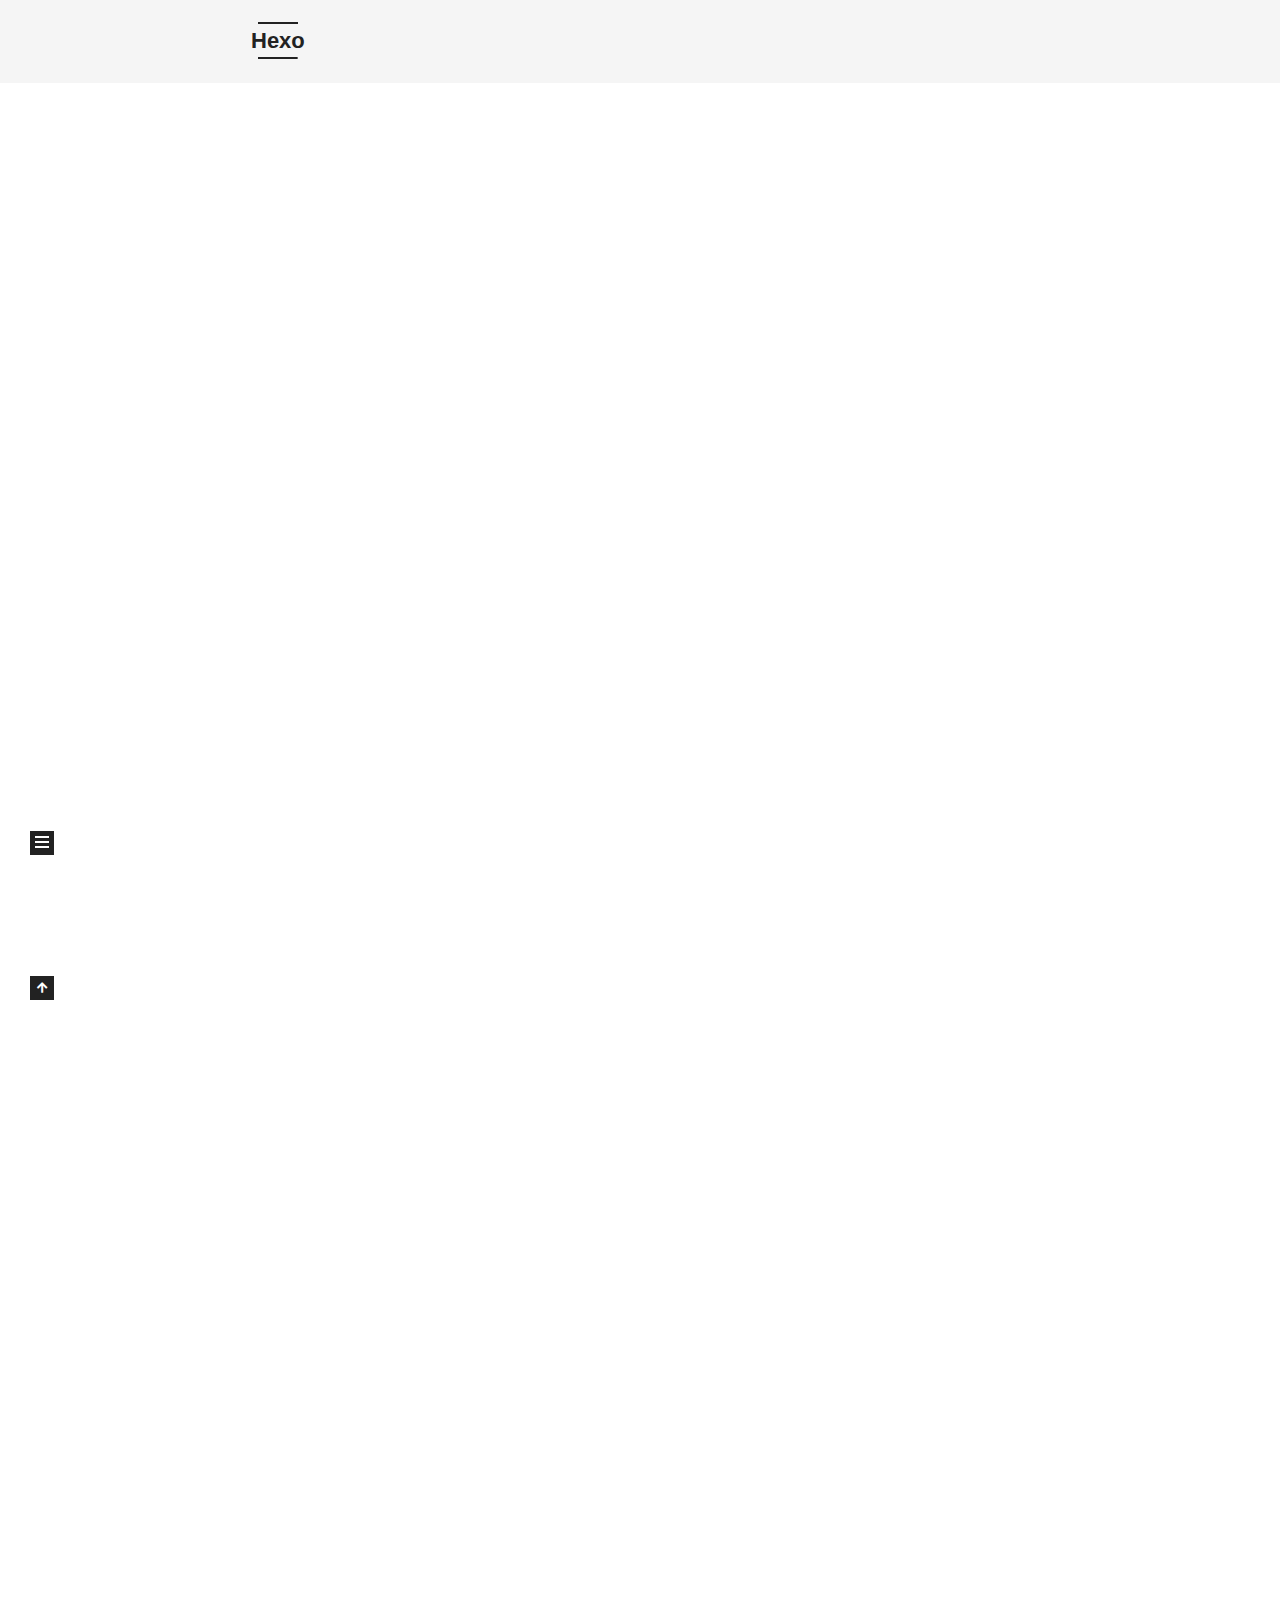
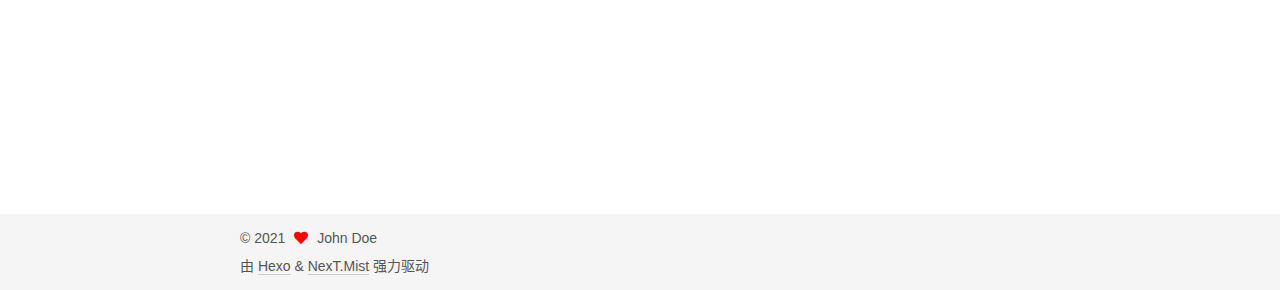
<file: index.html>
<!DOCTYPE html>
<html lang="zh-CN">
<head>
  <meta charset="UTF-8">
<meta name="viewport" content="width=device-width, initial-scale=1, maximum-scale=2">
<meta name="theme-color" content="#222">
<meta name="generator" content="Hexo 5.4.0">
  <link rel="apple-touch-icon" sizes="180x180" href="/images/apple-touch-icon-next.png">
  <link rel="icon" type="image/png" sizes="32x32" href="/images/favicon-32x32-next.png">
  <link rel="icon" type="image/png" sizes="16x16" href="/images/favicon-16x16-next.png">
  <link rel="mask-icon" href="/images/logo.svg" color="#222">

<link rel="stylesheet" href="/css/main.css">


<link rel="stylesheet" href="/lib/font-awesome/css/all.min.css">

<script id="hexo-configurations">
    var NexT = window.NexT || {};
    var CONFIG = {"hostname":"example.com","root":"/","scheme":"Mist","version":"7.8.0","exturl":false,"sidebar":{"position":"left","display":"post","padding":18,"offset":12,"onmobile":false},"copycode":{"enable":false,"show_result":false,"style":null},"back2top":{"enable":true,"sidebar":false,"scrollpercent":false},"bookmark":{"enable":false,"color":"#222","save":"auto"},"fancybox":false,"mediumzoom":false,"lazyload":false,"pangu":false,"comments":{"style":"tabs","active":null,"storage":true,"lazyload":false,"nav":null},"algolia":{"hits":{"per_page":10},"labels":{"input_placeholder":"Search for Posts","hits_empty":"We didn't find any results for the search: ${query}","hits_stats":"${hits} results found in ${time} ms"}},"localsearch":{"enable":false,"trigger":"auto","top_n_per_article":1,"unescape":false,"preload":false},"motion":{"enable":true,"async":false,"transition":{"post_block":"fadeIn","post_header":"slideDownIn","post_body":"slideDownIn","coll_header":"slideLeftIn","sidebar":"slideUpIn"}}};
  </script>

  <meta name="description" content="说明">
<meta property="og:type" content="website">
<meta property="og:title" content="Hexo">
<meta property="og:url" content="http://example.com/index.html">
<meta property="og:site_name" content="Hexo">
<meta property="og:description" content="说明">
<meta property="og:locale" content="zh_CN">
<meta property="article:author" content="John Doe">
<meta name="twitter:card" content="summary">

<link rel="canonical" href="http://example.com/">


<script id="page-configurations">
  // https://hexo.io/docs/variables.html
  CONFIG.page = {
    sidebar: "",
    isHome : true,
    isPost : false,
    lang   : 'zh-CN'
  };
</script>

  <title>Hexo</title>
  






  <noscript>
  <style>
  .use-motion .brand,
  .use-motion .menu-item,
  .sidebar-inner,
  .use-motion .post-block,
  .use-motion .pagination,
  .use-motion .comments,
  .use-motion .post-header,
  .use-motion .post-body,
  .use-motion .collection-header { opacity: initial; }

  .use-motion .site-title,
  .use-motion .site-subtitle {
    opacity: initial;
    top: initial;
  }

  .use-motion .logo-line-before i { left: initial; }
  .use-motion .logo-line-after i { right: initial; }
  </style>
</noscript>

</head>

<body itemscope itemtype="http://schema.org/WebPage">
  <div class="container use-motion">
    <div class="headband"></div>

    <header class="header" itemscope itemtype="http://schema.org/WPHeader">
      <div class="header-inner"><div class="site-brand-container">
  <div class="site-nav-toggle">
    <div class="toggle" aria-label="切换导航栏">
      <span class="toggle-line toggle-line-first"></span>
      <span class="toggle-line toggle-line-middle"></span>
      <span class="toggle-line toggle-line-last"></span>
    </div>
  </div>

  <div class="site-meta">

    <a href="/" class="brand" rel="start">
      <span class="logo-line-before"><i></i></span>
      <h1 class="site-title">Hexo</h1>
      <span class="logo-line-after"><i></i></span>
    </a>
      <p class="site-subtitle" itemprop="description">副标题</p>
  </div>

  <div class="site-nav-right">
    <div class="toggle popup-trigger">
    </div>
  </div>
</div>




<nav class="site-nav">
  <ul id="menu" class="main-menu menu">
        <li class="menu-item menu-item-home">

    <a href="/" rel="section"><i class="fa fa-home fa-fw"></i>首页</a>

  </li>
        <li class="menu-item menu-item-archives">

    <a href="/archives/" rel="section"><i class="fa fa-archive fa-fw"></i>归档</a>

  </li>
  </ul>
</nav>




</div>
    </header>

    
  <div class="back-to-top">
    <i class="fa fa-arrow-up"></i>
    <span>0%</span>
  </div>


    <main class="main">
      <div class="main-inner">
        <div class="content-wrap">
          

          <div class="content index posts-expand">
            
      
  
  
  <article itemscope itemtype="http://schema.org/Article" class="post-block" lang="zh-CN">
    <link itemprop="mainEntityOfPage" href="http://example.com/2021/11/24/%E7%AC%AC%E4%B8%80%E7%AF%87%E6%96%87%E7%AB%A0/">

    <span hidden itemprop="author" itemscope itemtype="http://schema.org/Person">
      <meta itemprop="image" content="/images/avatar.gif">
      <meta itemprop="name" content="John Doe">
      <meta itemprop="description" content="说明">
    </span>

    <span hidden itemprop="publisher" itemscope itemtype="http://schema.org/Organization">
      <meta itemprop="name" content="Hexo">
    </span>
      <header class="post-header">
        <h2 class="post-title" itemprop="name headline">
          
            <a href="/2021/11/24/%E7%AC%AC%E4%B8%80%E7%AF%87%E6%96%87%E7%AB%A0/" class="post-title-link" itemprop="url">第一篇文章</a>
        </h2>

        <div class="post-meta">
            <span class="post-meta-item">
              <span class="post-meta-item-icon">
                <i class="far fa-calendar"></i>
              </span>
              <span class="post-meta-item-text">发表于</span>
              

              <time title="创建时间：2021-11-24 17:24:25 / 修改时间：17:37:27" itemprop="dateCreated datePublished" datetime="2021-11-24T17:24:25+08:00">2021-11-24</time>
            </span>

          

        </div>
      </header>

    
    
    
    <div class="post-body" itemprop="articleBody">

      
          <h2 id="Quick-Start"><a href="#Quick-Start" class="headerlink" title="Quick Start"></a>Quick Start</h2><h3 id="Create-a-new-post"><a href="#Create-a-new-post" class="headerlink" title="Create a new post"></a>Create a new post</h3><figure class="highlight bash"><table><tr><td class="gutter"><pre><span class="line">1</span><br></pre></td><td class="code"><pre><span class="line">$ hexo new <span class="string">&quot;My New Post&quot;</span></span><br></pre></td></tr></table></figure>

<p>More info: <a target="_blank" rel="noopener" href="https://hexo.io/docs/writing.html">Writing</a></p>
<h3 id="Run-server"><a href="#Run-server" class="headerlink" title="Run server"></a>Run server</h3><figure class="highlight bash"><table><tr><td class="gutter"><pre><span class="line">1</span><br></pre></td><td class="code"><pre><span class="line">$ hexo server</span><br></pre></td></tr></table></figure>

      
    </div>

    
    
    
      <footer class="post-footer">
        <div class="post-eof"></div>
      </footer>
  </article>
  
  
  

      
  
  
  <article itemscope itemtype="http://schema.org/Article" class="post-block" lang="zh-CN">
    <link itemprop="mainEntityOfPage" href="http://example.com/2021/11/22/hello-world/">

    <span hidden itemprop="author" itemscope itemtype="http://schema.org/Person">
      <meta itemprop="image" content="/images/avatar.gif">
      <meta itemprop="name" content="John Doe">
      <meta itemprop="description" content="说明">
    </span>

    <span hidden itemprop="publisher" itemscope itemtype="http://schema.org/Organization">
      <meta itemprop="name" content="Hexo">
    </span>
      <header class="post-header">
        <h2 class="post-title" itemprop="name headline">
          
            <a href="/2021/11/22/hello-world/" class="post-title-link" itemprop="url">Hello World</a>
        </h2>

        <div class="post-meta">
            <span class="post-meta-item">
              <span class="post-meta-item-icon">
                <i class="far fa-calendar"></i>
              </span>
              <span class="post-meta-item-text">发表于</span>

              <time title="创建时间：2021-11-22 21:40:20" itemprop="dateCreated datePublished" datetime="2021-11-22T21:40:20+08:00">2021-11-22</time>
            </span>

          

        </div>
      </header>

    
    
    
    <div class="post-body" itemprop="articleBody">

      
          <p>Welcome to <a target="_blank" rel="noopener" href="https://hexo.io/">Hexo</a>! This is your very first post. Check <a target="_blank" rel="noopener" href="https://hexo.io/docs/">documentation</a> for more info. If you get any problems when using Hexo, you can find the answer in <a target="_blank" rel="noopener" href="https://hexo.io/docs/troubleshooting.html">troubleshooting</a> or you can ask me on <a target="_blank" rel="noopener" href="https://github.com/hexojs/hexo/issues">GitHub</a>.</p>
<h2 id="Quick-Start"><a href="#Quick-Start" class="headerlink" title="Quick Start"></a>Quick Start</h2><h3 id="Create-a-new-post"><a href="#Create-a-new-post" class="headerlink" title="Create a new post"></a>Create a new post</h3><figure class="highlight bash"><table><tr><td class="gutter"><pre><span class="line">1</span><br></pre></td><td class="code"><pre><span class="line">$ hexo new <span class="string">&quot;My New Post&quot;</span></span><br></pre></td></tr></table></figure>

<p>More info: <a target="_blank" rel="noopener" href="https://hexo.io/docs/writing.html">Writing</a></p>
<h3 id="Run-server"><a href="#Run-server" class="headerlink" title="Run server"></a>Run server</h3><figure class="highlight bash"><table><tr><td class="gutter"><pre><span class="line">1</span><br></pre></td><td class="code"><pre><span class="line">$ hexo server</span><br></pre></td></tr></table></figure>

<p>More info: <a target="_blank" rel="noopener" href="https://hexo.io/docs/server.html">Server</a></p>
<h3 id="Generate-static-files"><a href="#Generate-static-files" class="headerlink" title="Generate static files"></a>Generate static files</h3><figure class="highlight bash"><table><tr><td class="gutter"><pre><span class="line">1</span><br></pre></td><td class="code"><pre><span class="line">$ hexo generate</span><br></pre></td></tr></table></figure>

<p>More info: <a target="_blank" rel="noopener" href="https://hexo.io/docs/generating.html">Generating</a></p>
<h3 id="Deploy-to-remote-sites"><a href="#Deploy-to-remote-sites" class="headerlink" title="Deploy to remote sites"></a>Deploy to remote sites</h3><figure class="highlight bash"><table><tr><td class="gutter"><pre><span class="line">1</span><br></pre></td><td class="code"><pre><span class="line">$ hexo deploy</span><br></pre></td></tr></table></figure>

<p>More info: <a target="_blank" rel="noopener" href="https://hexo.io/docs/one-command-deployment.html">Deployment</a></p>

      
    </div>

    
    
    
      <footer class="post-footer">
        <div class="post-eof"></div>
      </footer>
  </article>
  
  
  


  



          </div>
          

<script>
  window.addEventListener('tabs:register', () => {
    let { activeClass } = CONFIG.comments;
    if (CONFIG.comments.storage) {
      activeClass = localStorage.getItem('comments_active') || activeClass;
    }
    if (activeClass) {
      let activeTab = document.querySelector(`a[href="#comment-${activeClass}"]`);
      if (activeTab) {
        activeTab.click();
      }
    }
  });
  if (CONFIG.comments.storage) {
    window.addEventListener('tabs:click', event => {
      if (!event.target.matches('.tabs-comment .tab-content .tab-pane')) return;
      let commentClass = event.target.classList[1];
      localStorage.setItem('comments_active', commentClass);
    });
  }
</script>

        </div>
          
  
  <div class="toggle sidebar-toggle">
    <span class="toggle-line toggle-line-first"></span>
    <span class="toggle-line toggle-line-middle"></span>
    <span class="toggle-line toggle-line-last"></span>
  </div>

  <aside class="sidebar">
    <div class="sidebar-inner">

      <ul class="sidebar-nav motion-element">
        <li class="sidebar-nav-toc">
          文章目录
        </li>
        <li class="sidebar-nav-overview">
          站点概览
        </li>
      </ul>

      <!--noindex-->
      <div class="post-toc-wrap sidebar-panel">
      </div>
      <!--/noindex-->

      <div class="site-overview-wrap sidebar-panel">
        <div class="site-author motion-element" itemprop="author" itemscope itemtype="http://schema.org/Person">
  <p class="site-author-name" itemprop="name">John Doe</p>
  <div class="site-description" itemprop="description">说明</div>
</div>
<div class="site-state-wrap motion-element">
  <nav class="site-state">
      <div class="site-state-item site-state-posts">
          <a href="/archives/">
        
          <span class="site-state-item-count">2</span>
          <span class="site-state-item-name">日志</span>
        </a>
      </div>
  </nav>
</div>



      </div>

    </div>
  </aside>
  <div id="sidebar-dimmer"></div>


      </div>
    </main>

    <footer class="footer">
      <div class="footer-inner">
        

        

<div class="copyright">
  
  &copy; 
  <span itemprop="copyrightYear">2021</span>
  <span class="with-love">
    <i class="fa fa-heart"></i>
  </span>
  <span class="author" itemprop="copyrightHolder">John Doe</span>
</div>
  <div class="powered-by">由 <a href="https://hexo.io/" class="theme-link" rel="noopener" target="_blank">Hexo</a> & <a href="https://mist.theme-next.org/" class="theme-link" rel="noopener" target="_blank">NexT.Mist</a> 强力驱动
  </div>

        








      </div>
    </footer>
  </div>

  
  <script src="/lib/anime.min.js"></script>
  <script src="/lib/velocity/velocity.min.js"></script>
  <script src="/lib/velocity/velocity.ui.min.js"></script>

<script src="/js/utils.js"></script>

<script src="/js/motion.js"></script>


<script src="/js/schemes/muse.js"></script>


<script src="/js/next-boot.js"></script>




  















  

  

</body>
</html>
</file>
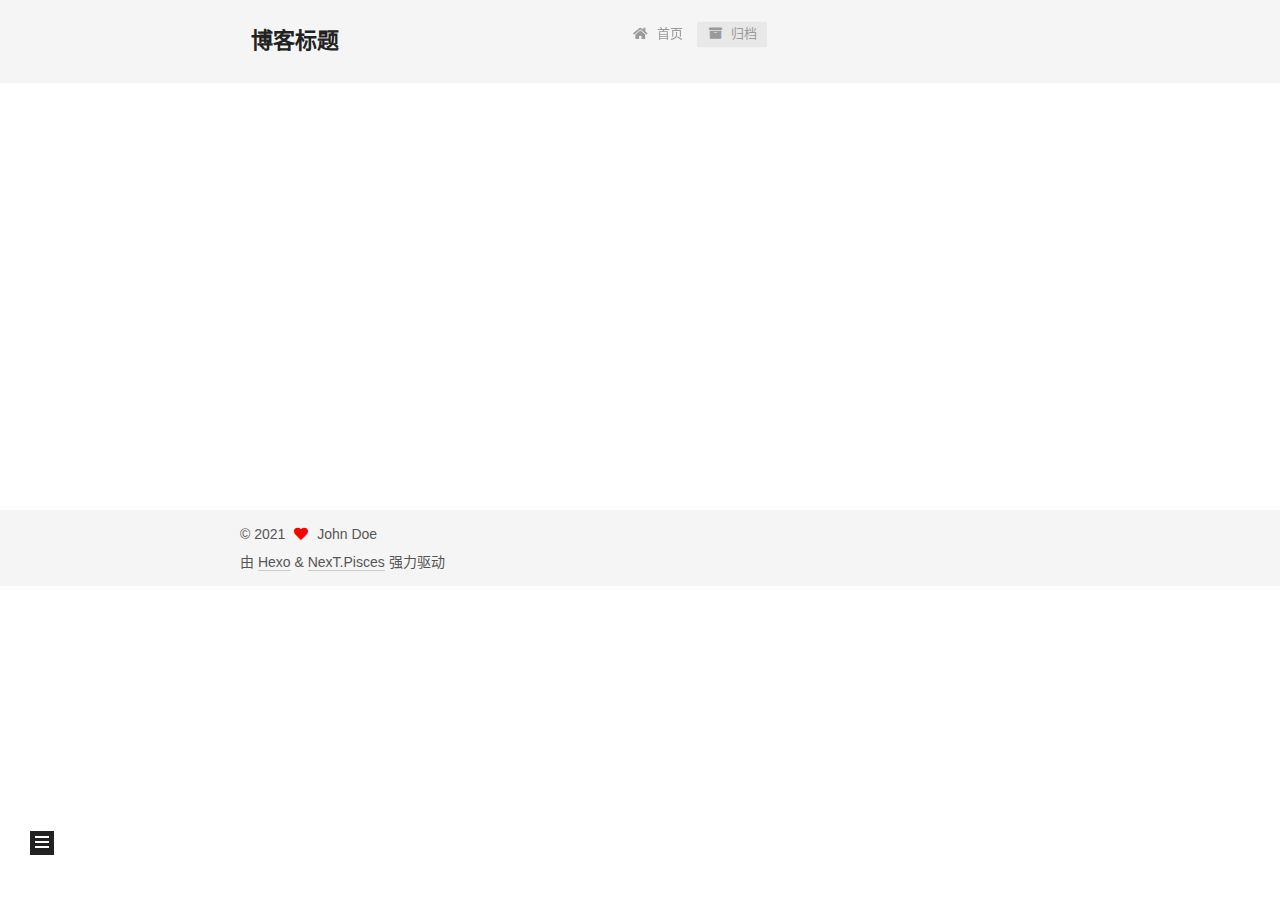
<file: archives/index.html>
<!DOCTYPE html>
<html lang="zh-CN">
<head>
  <meta charset="UTF-8">
<meta name="viewport" content="width=device-width, initial-scale=1, maximum-scale=2">
<meta name="theme-color" content="#222">
<meta name="generator" content="Hexo 5.4.0">
  <link rel="apple-touch-icon" sizes="180x180" href="/images/apple-touch-icon-next.png">
  <link rel="icon" type="image/png" sizes="32x32" href="/images/favicon-32x32-next.png">
  <link rel="icon" type="image/png" sizes="16x16" href="/images/favicon-16x16-next.png">
  <link rel="mask-icon" href="/images/logo.svg" color="#222">

<link rel="stylesheet" href="/css/main.css">


<link rel="stylesheet" href="/lib/font-awesome/css/all.min.css">

<script id="hexo-configurations">
    var NexT = window.NexT || {};
    var CONFIG = {"hostname":"example.com","root":"/","scheme":"Pisces","version":"7.8.0","exturl":false,"sidebar":{"position":"left","display":"post","padding":18,"offset":12,"onmobile":false},"copycode":{"enable":false,"show_result":false,"style":null},"back2top":{"enable":true,"sidebar":false,"scrollpercent":false},"bookmark":{"enable":false,"color":"#222","save":"auto"},"fancybox":false,"mediumzoom":false,"lazyload":false,"pangu":false,"comments":{"style":"tabs","active":null,"storage":true,"lazyload":false,"nav":null},"algolia":{"hits":{"per_page":10},"labels":{"input_placeholder":"Search for Posts","hits_empty":"We didn't find any results for the search: ${query}","hits_stats":"${hits} results found in ${time} ms"}},"localsearch":{"enable":false,"trigger":"auto","top_n_per_article":1,"unescape":false,"preload":false},"motion":{"enable":true,"async":false,"transition":{"post_block":"fadeIn","post_header":"slideDownIn","post_body":"slideDownIn","coll_header":"slideLeftIn","sidebar":"slideUpIn"}}};
  </script>

  <meta name="description" content="啦啦啦啦阿拉">
<meta property="og:type" content="website">
<meta property="og:title" content="博客标题">
<meta property="og:url" content="http://example.com/archives/index.html">
<meta property="og:site_name" content="博客标题">
<meta property="og:description" content="啦啦啦啦阿拉">
<meta property="og:locale" content="zh_CN">
<meta property="article:author" content="John Doe">
<meta name="twitter:card" content="summary">

<link rel="canonical" href="http://example.com/archives/">


<script id="page-configurations">
  // https://hexo.io/docs/variables.html
  CONFIG.page = {
    sidebar: "",
    isHome : false,
    isPost : false,
    lang   : 'zh-CN'
  };
</script>

  <title>归档 | 博客标题</title>
  






  <noscript>
  <style>
  .use-motion .brand,
  .use-motion .menu-item,
  .sidebar-inner,
  .use-motion .post-block,
  .use-motion .pagination,
  .use-motion .comments,
  .use-motion .post-header,
  .use-motion .post-body,
  .use-motion .collection-header { opacity: initial; }

  .use-motion .site-title,
  .use-motion .site-subtitle {
    opacity: initial;
    top: initial;
  }

  .use-motion .logo-line-before i { left: initial; }
  .use-motion .logo-line-after i { right: initial; }
  </style>
</noscript>

</head>

<body itemscope itemtype="http://schema.org/WebPage">
  <div class="container use-motion">
    <div class="headband"></div>

    <header class="header" itemscope itemtype="http://schema.org/WPHeader">
      <div class="header-inner"><div class="site-brand-container">
  <div class="site-nav-toggle">
    <div class="toggle" aria-label="切换导航栏">
      <span class="toggle-line toggle-line-first"></span>
      <span class="toggle-line toggle-line-middle"></span>
      <span class="toggle-line toggle-line-last"></span>
    </div>
  </div>

  <div class="site-meta">

    <a href="/" class="brand" rel="start">
      <span class="logo-line-before"><i></i></span>
      <h1 class="site-title">博客标题</h1>
      <span class="logo-line-after"><i></i></span>
    </a>
      <p class="site-subtitle" itemprop="description">副标题</p>
  </div>

  <div class="site-nav-right">
    <div class="toggle popup-trigger">
    </div>
  </div>
</div>




<nav class="site-nav">
  <ul id="menu" class="main-menu menu">
        <li class="menu-item menu-item-home">

    <a href="/" rel="section"><i class="fa fa-home fa-fw"></i>首页</a>

  </li>
        <li class="menu-item menu-item-archives">

    <a href="/archives/" rel="section"><i class="fa fa-archive fa-fw"></i>归档</a>

  </li>
  </ul>
</nav>




</div>
    </header>

    
  <div class="back-to-top">
    <i class="fa fa-arrow-up"></i>
    <span>0%</span>
  </div>


    <main class="main">
      <div class="main-inner">
        <div class="content-wrap">
          

          <div class="content archive">
            

  
  
  
  <div class="post-block">
    <div class="posts-collapse">
      <div class="collection-title">
        <span class="collection-header">嗯..! 目前共计 1 篇日志。 继续努力。</span>
      </div>

      
    <div class="collection-year">
      <span class="collection-header">2021</span>
    </div>

  <article itemscope itemtype="http://schema.org/Article">
    <header class="post-header">

      <div class="post-meta">
        <time itemprop="dateCreated"
              datetime="2021-11-22T21:40:20+08:00"
              content="2021-11-22">
          11-22
        </time>
      </div>

      <div class="post-title">
          <a class="post-title-link" href="/2021/11/22/hello-world/" itemprop="url">
            <span itemprop="name">Hello World</span>
          </a>
      </div>

    </header>
  </article>


    </div>
  </div>
  
  
  

  



          </div>
          

<script>
  window.addEventListener('tabs:register', () => {
    let { activeClass } = CONFIG.comments;
    if (CONFIG.comments.storage) {
      activeClass = localStorage.getItem('comments_active') || activeClass;
    }
    if (activeClass) {
      let activeTab = document.querySelector(`a[href="#comment-${activeClass}"]`);
      if (activeTab) {
        activeTab.click();
      }
    }
  });
  if (CONFIG.comments.storage) {
    window.addEventListener('tabs:click', event => {
      if (!event.target.matches('.tabs-comment .tab-content .tab-pane')) return;
      let commentClass = event.target.classList[1];
      localStorage.setItem('comments_active', commentClass);
    });
  }
</script>

        </div>
          
  
  <div class="toggle sidebar-toggle">
    <span class="toggle-line toggle-line-first"></span>
    <span class="toggle-line toggle-line-middle"></span>
    <span class="toggle-line toggle-line-last"></span>
  </div>

  <aside class="sidebar">
    <div class="sidebar-inner">

      <ul class="sidebar-nav motion-element">
        <li class="sidebar-nav-toc">
          文章目录
        </li>
        <li class="sidebar-nav-overview">
          站点概览
        </li>
      </ul>

      <!--noindex-->
      <div class="post-toc-wrap sidebar-panel">
      </div>
      <!--/noindex-->

      <div class="site-overview-wrap sidebar-panel">
        <div class="site-author motion-element" itemprop="author" itemscope itemtype="http://schema.org/Person">
  <p class="site-author-name" itemprop="name">John Doe</p>
  <div class="site-description" itemprop="description">啦啦啦啦阿拉</div>
</div>
<div class="site-state-wrap motion-element">
  <nav class="site-state">
      <div class="site-state-item site-state-posts">
          <a href="/archives/">
        
          <span class="site-state-item-count">1</span>
          <span class="site-state-item-name">日志</span>
        </a>
      </div>
  </nav>
</div>



      </div>

    </div>
  </aside>
  <div id="sidebar-dimmer"></div>


      </div>
    </main>

    <footer class="footer">
      <div class="footer-inner">
        

        

<div class="copyright">
  
  &copy; 
  <span itemprop="copyrightYear">2021</span>
  <span class="with-love">
    <i class="fa fa-heart"></i>
  </span>
  <span class="author" itemprop="copyrightHolder">John Doe</span>
</div>
  <div class="powered-by">由 <a href="https://hexo.io/" class="theme-link" rel="noopener" target="_blank">Hexo</a> & <a href="https://pisces.theme-next.org/" class="theme-link" rel="noopener" target="_blank">NexT.Pisces</a> 强力驱动
  </div>

        








      </div>
    </footer>
  </div>

  
  <script src="/lib/anime.min.js"></script>
  <script src="/lib/velocity/velocity.min.js"></script>
  <script src="/lib/velocity/velocity.ui.min.js"></script>

<script src="/js/utils.js"></script>

<script src="/js/motion.js"></script>


<script src="/js/schemes/pisces.js"></script>


<script src="/js/next-boot.js"></script>




  















  

  

</body>
</html>
</file>
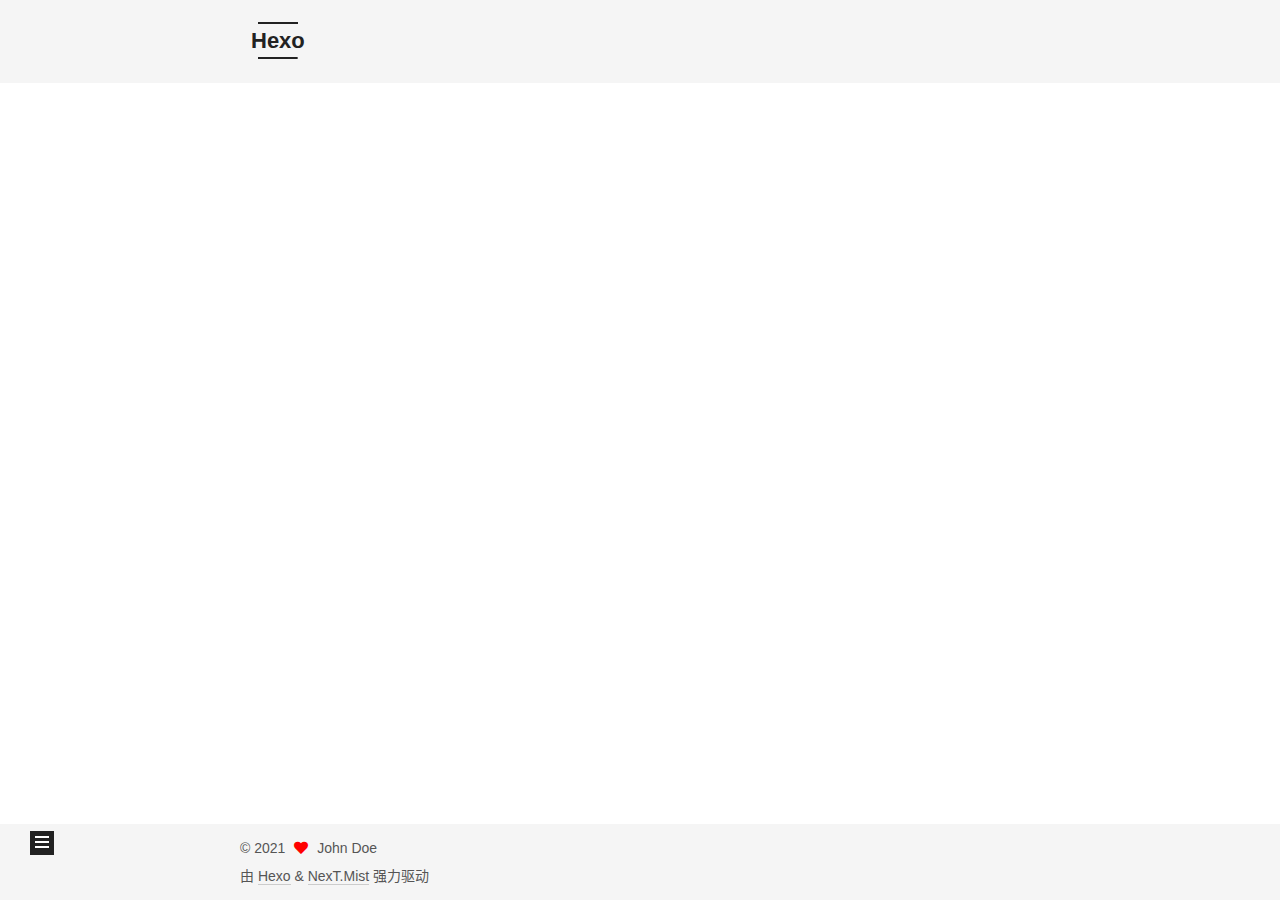
<file: archives/2021/index.html>
<!DOCTYPE html>
<html lang="zh-CN">
<head>
  <meta charset="UTF-8">
<meta name="viewport" content="width=device-width, initial-scale=1, maximum-scale=2">
<meta name="theme-color" content="#222">
<meta name="generator" content="Hexo 5.4.0">
  <link rel="apple-touch-icon" sizes="180x180" href="/images/apple-touch-icon-next.png">
  <link rel="icon" type="image/png" sizes="32x32" href="/images/favicon-32x32-next.png">
  <link rel="icon" type="image/png" sizes="16x16" href="/images/favicon-16x16-next.png">
  <link rel="mask-icon" href="/images/logo.svg" color="#222">

<link rel="stylesheet" href="/css/main.css">


<link rel="stylesheet" href="/lib/font-awesome/css/all.min.css">

<script id="hexo-configurations">
    var NexT = window.NexT || {};
    var CONFIG = {"hostname":"example.com","root":"/","scheme":"Mist","version":"7.8.0","exturl":false,"sidebar":{"position":"left","display":"post","padding":18,"offset":12,"onmobile":false},"copycode":{"enable":false,"show_result":false,"style":null},"back2top":{"enable":true,"sidebar":false,"scrollpercent":false},"bookmark":{"enable":false,"color":"#222","save":"auto"},"fancybox":false,"mediumzoom":false,"lazyload":false,"pangu":false,"comments":{"style":"tabs","active":null,"storage":true,"lazyload":false,"nav":null},"algolia":{"hits":{"per_page":10},"labels":{"input_placeholder":"Search for Posts","hits_empty":"We didn't find any results for the search: ${query}","hits_stats":"${hits} results found in ${time} ms"}},"localsearch":{"enable":false,"trigger":"auto","top_n_per_article":1,"unescape":false,"preload":false},"motion":{"enable":true,"async":false,"transition":{"post_block":"fadeIn","post_header":"slideDownIn","post_body":"slideDownIn","coll_header":"slideLeftIn","sidebar":"slideUpIn"}}};
  </script>

  <meta name="description" content="说明">
<meta property="og:type" content="website">
<meta property="og:title" content="Hexo">
<meta property="og:url" content="http://example.com/archives/2021/index.html">
<meta property="og:site_name" content="Hexo">
<meta property="og:description" content="说明">
<meta property="og:locale" content="zh_CN">
<meta property="article:author" content="John Doe">
<meta name="twitter:card" content="summary">

<link rel="canonical" href="http://example.com/archives/2021/">


<script id="page-configurations">
  // https://hexo.io/docs/variables.html
  CONFIG.page = {
    sidebar: "",
    isHome : false,
    isPost : false,
    lang   : 'zh-CN'
  };
</script>

  <title>归档 | Hexo</title>
  






  <noscript>
  <style>
  .use-motion .brand,
  .use-motion .menu-item,
  .sidebar-inner,
  .use-motion .post-block,
  .use-motion .pagination,
  .use-motion .comments,
  .use-motion .post-header,
  .use-motion .post-body,
  .use-motion .collection-header { opacity: initial; }

  .use-motion .site-title,
  .use-motion .site-subtitle {
    opacity: initial;
    top: initial;
  }

  .use-motion .logo-line-before i { left: initial; }
  .use-motion .logo-line-after i { right: initial; }
  </style>
</noscript>

</head>

<body itemscope itemtype="http://schema.org/WebPage">
  <div class="container use-motion">
    <div class="headband"></div>

    <header class="header" itemscope itemtype="http://schema.org/WPHeader">
      <div class="header-inner"><div class="site-brand-container">
  <div class="site-nav-toggle">
    <div class="toggle" aria-label="切换导航栏">
      <span class="toggle-line toggle-line-first"></span>
      <span class="toggle-line toggle-line-middle"></span>
      <span class="toggle-line toggle-line-last"></span>
    </div>
  </div>

  <div class="site-meta">

    <a href="/" class="brand" rel="start">
      <span class="logo-line-before"><i></i></span>
      <h1 class="site-title">Hexo</h1>
      <span class="logo-line-after"><i></i></span>
    </a>
      <p class="site-subtitle" itemprop="description">副标题</p>
  </div>

  <div class="site-nav-right">
    <div class="toggle popup-trigger">
    </div>
  </div>
</div>




<nav class="site-nav">
  <ul id="menu" class="main-menu menu">
        <li class="menu-item menu-item-home">

    <a href="/" rel="section"><i class="fa fa-home fa-fw"></i>首页</a>

  </li>
        <li class="menu-item menu-item-archives">

    <a href="/archives/" rel="section"><i class="fa fa-archive fa-fw"></i>归档</a>

  </li>
  </ul>
</nav>




</div>
    </header>

    
  <div class="back-to-top">
    <i class="fa fa-arrow-up"></i>
    <span>0%</span>
  </div>


    <main class="main">
      <div class="main-inner">
        <div class="content-wrap">
          

          <div class="content archive">
            

  
  
  
  <div class="post-block">
    <div class="posts-collapse">
      <div class="collection-title">
        <span class="collection-header">嗯..! 目前共计 2 篇日志。 继续努力。</span>
      </div>

      
    <div class="collection-year">
      <span class="collection-header">2021</span>
    </div>

  <article itemscope itemtype="http://schema.org/Article">
    <header class="post-header">

      <div class="post-meta">
        <time itemprop="dateCreated"
              datetime="2021-11-24T17:24:25+08:00"
              content="2021-11-24">
          11-24
        </time>
      </div>

      <div class="post-title">
          <a class="post-title-link" href="/2021/11/24/%E7%AC%AC%E4%B8%80%E7%AF%87%E6%96%87%E7%AB%A0/" itemprop="url">
            <span itemprop="name">第一篇文章</span>
          </a>
      </div>

    </header>
  </article>

  <article itemscope itemtype="http://schema.org/Article">
    <header class="post-header">

      <div class="post-meta">
        <time itemprop="dateCreated"
              datetime="2021-11-22T21:40:20+08:00"
              content="2021-11-22">
          11-22
        </time>
      </div>

      <div class="post-title">
          <a class="post-title-link" href="/2021/11/22/hello-world/" itemprop="url">
            <span itemprop="name">Hello World</span>
          </a>
      </div>

    </header>
  </article>


    </div>
  </div>
  
  
  

  



          </div>
          

<script>
  window.addEventListener('tabs:register', () => {
    let { activeClass } = CONFIG.comments;
    if (CONFIG.comments.storage) {
      activeClass = localStorage.getItem('comments_active') || activeClass;
    }
    if (activeClass) {
      let activeTab = document.querySelector(`a[href="#comment-${activeClass}"]`);
      if (activeTab) {
        activeTab.click();
      }
    }
  });
  if (CONFIG.comments.storage) {
    window.addEventListener('tabs:click', event => {
      if (!event.target.matches('.tabs-comment .tab-content .tab-pane')) return;
      let commentClass = event.target.classList[1];
      localStorage.setItem('comments_active', commentClass);
    });
  }
</script>

        </div>
          
  
  <div class="toggle sidebar-toggle">
    <span class="toggle-line toggle-line-first"></span>
    <span class="toggle-line toggle-line-middle"></span>
    <span class="toggle-line toggle-line-last"></span>
  </div>

  <aside class="sidebar">
    <div class="sidebar-inner">

      <ul class="sidebar-nav motion-element">
        <li class="sidebar-nav-toc">
          文章目录
        </li>
        <li class="sidebar-nav-overview">
          站点概览
        </li>
      </ul>

      <!--noindex-->
      <div class="post-toc-wrap sidebar-panel">
      </div>
      <!--/noindex-->

      <div class="site-overview-wrap sidebar-panel">
        <div class="site-author motion-element" itemprop="author" itemscope itemtype="http://schema.org/Person">
  <p class="site-author-name" itemprop="name">John Doe</p>
  <div class="site-description" itemprop="description">说明</div>
</div>
<div class="site-state-wrap motion-element">
  <nav class="site-state">
      <div class="site-state-item site-state-posts">
          <a href="/archives/">
        
          <span class="site-state-item-count">2</span>
          <span class="site-state-item-name">日志</span>
        </a>
      </div>
  </nav>
</div>



      </div>

    </div>
  </aside>
  <div id="sidebar-dimmer"></div>


      </div>
    </main>

    <footer class="footer">
      <div class="footer-inner">
        

        

<div class="copyright">
  
  &copy; 
  <span itemprop="copyrightYear">2021</span>
  <span class="with-love">
    <i class="fa fa-heart"></i>
  </span>
  <span class="author" itemprop="copyrightHolder">John Doe</span>
</div>
  <div class="powered-by">由 <a href="https://hexo.io/" class="theme-link" rel="noopener" target="_blank">Hexo</a> & <a href="https://mist.theme-next.org/" class="theme-link" rel="noopener" target="_blank">NexT.Mist</a> 强力驱动
  </div>

        








      </div>
    </footer>
  </div>

  
  <script src="/lib/anime.min.js"></script>
  <script src="/lib/velocity/velocity.min.js"></script>
  <script src="/lib/velocity/velocity.ui.min.js"></script>

<script src="/js/utils.js"></script>

<script src="/js/motion.js"></script>


<script src="/js/schemes/muse.js"></script>


<script src="/js/next-boot.js"></script>




  















  

  

</body>
</html>
</file>
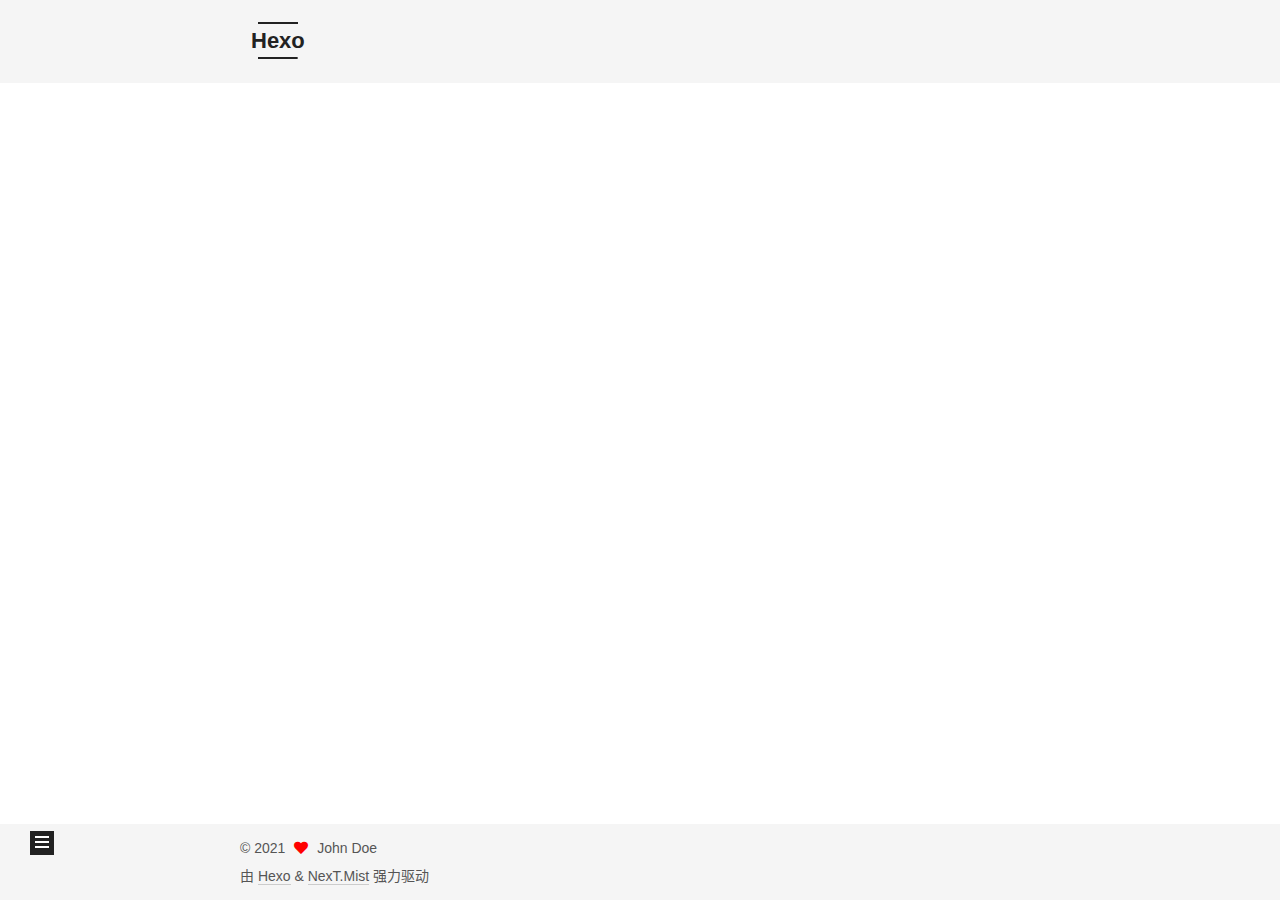
<file: archives/2021/11/index.html>
<!DOCTYPE html>
<html lang="zh-CN">
<head>
  <meta charset="UTF-8">
<meta name="viewport" content="width=device-width, initial-scale=1, maximum-scale=2">
<meta name="theme-color" content="#222">
<meta name="generator" content="Hexo 5.4.0">
  <link rel="apple-touch-icon" sizes="180x180" href="/images/apple-touch-icon-next.png">
  <link rel="icon" type="image/png" sizes="32x32" href="/images/favicon-32x32-next.png">
  <link rel="icon" type="image/png" sizes="16x16" href="/images/favicon-16x16-next.png">
  <link rel="mask-icon" href="/images/logo.svg" color="#222">

<link rel="stylesheet" href="/css/main.css">


<link rel="stylesheet" href="/lib/font-awesome/css/all.min.css">

<script id="hexo-configurations">
    var NexT = window.NexT || {};
    var CONFIG = {"hostname":"example.com","root":"/","scheme":"Mist","version":"7.8.0","exturl":false,"sidebar":{"position":"left","display":"post","padding":18,"offset":12,"onmobile":false},"copycode":{"enable":false,"show_result":false,"style":null},"back2top":{"enable":true,"sidebar":false,"scrollpercent":false},"bookmark":{"enable":false,"color":"#222","save":"auto"},"fancybox":false,"mediumzoom":false,"lazyload":false,"pangu":false,"comments":{"style":"tabs","active":null,"storage":true,"lazyload":false,"nav":null},"algolia":{"hits":{"per_page":10},"labels":{"input_placeholder":"Search for Posts","hits_empty":"We didn't find any results for the search: ${query}","hits_stats":"${hits} results found in ${time} ms"}},"localsearch":{"enable":false,"trigger":"auto","top_n_per_article":1,"unescape":false,"preload":false},"motion":{"enable":true,"async":false,"transition":{"post_block":"fadeIn","post_header":"slideDownIn","post_body":"slideDownIn","coll_header":"slideLeftIn","sidebar":"slideUpIn"}}};
  </script>

  <meta name="description" content="说明">
<meta property="og:type" content="website">
<meta property="og:title" content="Hexo">
<meta property="og:url" content="http://example.com/archives/2021/11/index.html">
<meta property="og:site_name" content="Hexo">
<meta property="og:description" content="说明">
<meta property="og:locale" content="zh_CN">
<meta property="article:author" content="John Doe">
<meta name="twitter:card" content="summary">

<link rel="canonical" href="http://example.com/archives/2021/11/">


<script id="page-configurations">
  // https://hexo.io/docs/variables.html
  CONFIG.page = {
    sidebar: "",
    isHome : false,
    isPost : false,
    lang   : 'zh-CN'
  };
</script>

  <title>归档 | Hexo</title>
  






  <noscript>
  <style>
  .use-motion .brand,
  .use-motion .menu-item,
  .sidebar-inner,
  .use-motion .post-block,
  .use-motion .pagination,
  .use-motion .comments,
  .use-motion .post-header,
  .use-motion .post-body,
  .use-motion .collection-header { opacity: initial; }

  .use-motion .site-title,
  .use-motion .site-subtitle {
    opacity: initial;
    top: initial;
  }

  .use-motion .logo-line-before i { left: initial; }
  .use-motion .logo-line-after i { right: initial; }
  </style>
</noscript>

</head>

<body itemscope itemtype="http://schema.org/WebPage">
  <div class="container use-motion">
    <div class="headband"></div>

    <header class="header" itemscope itemtype="http://schema.org/WPHeader">
      <div class="header-inner"><div class="site-brand-container">
  <div class="site-nav-toggle">
    <div class="toggle" aria-label="切换导航栏">
      <span class="toggle-line toggle-line-first"></span>
      <span class="toggle-line toggle-line-middle"></span>
      <span class="toggle-line toggle-line-last"></span>
    </div>
  </div>

  <div class="site-meta">

    <a href="/" class="brand" rel="start">
      <span class="logo-line-before"><i></i></span>
      <h1 class="site-title">Hexo</h1>
      <span class="logo-line-after"><i></i></span>
    </a>
      <p class="site-subtitle" itemprop="description">副标题</p>
  </div>

  <div class="site-nav-right">
    <div class="toggle popup-trigger">
    </div>
  </div>
</div>




<nav class="site-nav">
  <ul id="menu" class="main-menu menu">
        <li class="menu-item menu-item-home">

    <a href="/" rel="section"><i class="fa fa-home fa-fw"></i>首页</a>

  </li>
        <li class="menu-item menu-item-archives">

    <a href="/archives/" rel="section"><i class="fa fa-archive fa-fw"></i>归档</a>

  </li>
  </ul>
</nav>




</div>
    </header>

    
  <div class="back-to-top">
    <i class="fa fa-arrow-up"></i>
    <span>0%</span>
  </div>


    <main class="main">
      <div class="main-inner">
        <div class="content-wrap">
          

          <div class="content archive">
            

  
  
  
  <div class="post-block">
    <div class="posts-collapse">
      <div class="collection-title">
        <span class="collection-header">嗯..! 目前共计 2 篇日志。 继续努力。</span>
      </div>

      
    <div class="collection-year">
      <span class="collection-header">2021</span>
    </div>

  <article itemscope itemtype="http://schema.org/Article">
    <header class="post-header">

      <div class="post-meta">
        <time itemprop="dateCreated"
              datetime="2021-11-24T17:24:25+08:00"
              content="2021-11-24">
          11-24
        </time>
      </div>

      <div class="post-title">
          <a class="post-title-link" href="/2021/11/24/%E7%AC%AC%E4%B8%80%E7%AF%87%E6%96%87%E7%AB%A0/" itemprop="url">
            <span itemprop="name">第一篇文章</span>
          </a>
      </div>

    </header>
  </article>

  <article itemscope itemtype="http://schema.org/Article">
    <header class="post-header">

      <div class="post-meta">
        <time itemprop="dateCreated"
              datetime="2021-11-22T21:40:20+08:00"
              content="2021-11-22">
          11-22
        </time>
      </div>

      <div class="post-title">
          <a class="post-title-link" href="/2021/11/22/hello-world/" itemprop="url">
            <span itemprop="name">Hello World</span>
          </a>
      </div>

    </header>
  </article>


    </div>
  </div>
  
  
  

  



          </div>
          

<script>
  window.addEventListener('tabs:register', () => {
    let { activeClass } = CONFIG.comments;
    if (CONFIG.comments.storage) {
      activeClass = localStorage.getItem('comments_active') || activeClass;
    }
    if (activeClass) {
      let activeTab = document.querySelector(`a[href="#comment-${activeClass}"]`);
      if (activeTab) {
        activeTab.click();
      }
    }
  });
  if (CONFIG.comments.storage) {
    window.addEventListener('tabs:click', event => {
      if (!event.target.matches('.tabs-comment .tab-content .tab-pane')) return;
      let commentClass = event.target.classList[1];
      localStorage.setItem('comments_active', commentClass);
    });
  }
</script>

        </div>
          
  
  <div class="toggle sidebar-toggle">
    <span class="toggle-line toggle-line-first"></span>
    <span class="toggle-line toggle-line-middle"></span>
    <span class="toggle-line toggle-line-last"></span>
  </div>

  <aside class="sidebar">
    <div class="sidebar-inner">

      <ul class="sidebar-nav motion-element">
        <li class="sidebar-nav-toc">
          文章目录
        </li>
        <li class="sidebar-nav-overview">
          站点概览
        </li>
      </ul>

      <!--noindex-->
      <div class="post-toc-wrap sidebar-panel">
      </div>
      <!--/noindex-->

      <div class="site-overview-wrap sidebar-panel">
        <div class="site-author motion-element" itemprop="author" itemscope itemtype="http://schema.org/Person">
  <p class="site-author-name" itemprop="name">John Doe</p>
  <div class="site-description" itemprop="description">说明</div>
</div>
<div class="site-state-wrap motion-element">
  <nav class="site-state">
      <div class="site-state-item site-state-posts">
          <a href="/archives/">
        
          <span class="site-state-item-count">2</span>
          <span class="site-state-item-name">日志</span>
        </a>
      </div>
  </nav>
</div>



      </div>

    </div>
  </aside>
  <div id="sidebar-dimmer"></div>


      </div>
    </main>

    <footer class="footer">
      <div class="footer-inner">
        

        

<div class="copyright">
  
  &copy; 
  <span itemprop="copyrightYear">2021</span>
  <span class="with-love">
    <i class="fa fa-heart"></i>
  </span>
  <span class="author" itemprop="copyrightHolder">John Doe</span>
</div>
  <div class="powered-by">由 <a href="https://hexo.io/" class="theme-link" rel="noopener" target="_blank">Hexo</a> & <a href="https://mist.theme-next.org/" class="theme-link" rel="noopener" target="_blank">NexT.Mist</a> 强力驱动
  </div>

        








      </div>
    </footer>
  </div>

  
  <script src="/lib/anime.min.js"></script>
  <script src="/lib/velocity/velocity.min.js"></script>
  <script src="/lib/velocity/velocity.ui.min.js"></script>

<script src="/js/utils.js"></script>

<script src="/js/motion.js"></script>


<script src="/js/schemes/muse.js"></script>


<script src="/js/next-boot.js"></script>




  















  

  

</body>
</html>
</file>
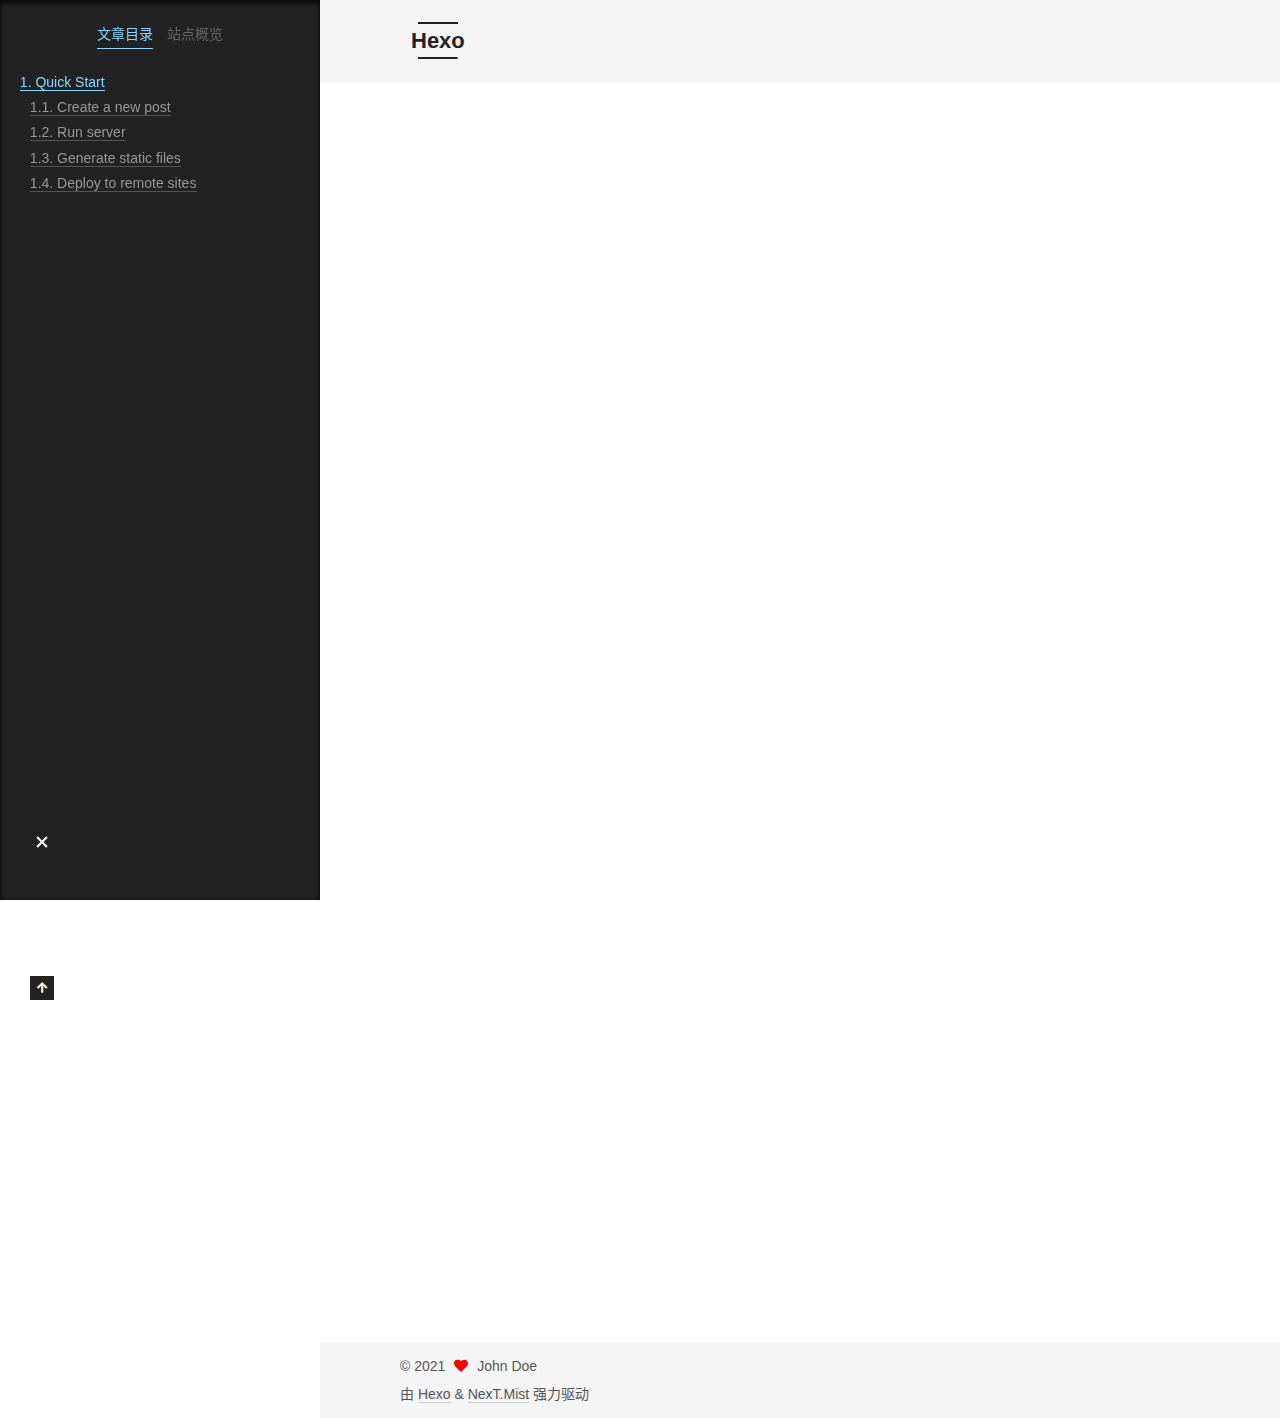
<file: 2021/11/22/hello-world/index.html>
<!DOCTYPE html>
<html lang="zh-CN">
<head>
  <meta charset="UTF-8">
<meta name="viewport" content="width=device-width, initial-scale=1, maximum-scale=2">
<meta name="theme-color" content="#222">
<meta name="generator" content="Hexo 5.4.0">
  <link rel="apple-touch-icon" sizes="180x180" href="/images/apple-touch-icon-next.png">
  <link rel="icon" type="image/png" sizes="32x32" href="/images/favicon-32x32-next.png">
  <link rel="icon" type="image/png" sizes="16x16" href="/images/favicon-16x16-next.png">
  <link rel="mask-icon" href="/images/logo.svg" color="#222">

<link rel="stylesheet" href="/css/main.css">


<link rel="stylesheet" href="/lib/font-awesome/css/all.min.css">

<script id="hexo-configurations">
    var NexT = window.NexT || {};
    var CONFIG = {"hostname":"example.com","root":"/","scheme":"Mist","version":"7.8.0","exturl":false,"sidebar":{"position":"left","display":"post","padding":18,"offset":12,"onmobile":false},"copycode":{"enable":false,"show_result":false,"style":null},"back2top":{"enable":true,"sidebar":false,"scrollpercent":false},"bookmark":{"enable":false,"color":"#222","save":"auto"},"fancybox":false,"mediumzoom":false,"lazyload":false,"pangu":false,"comments":{"style":"tabs","active":null,"storage":true,"lazyload":false,"nav":null},"algolia":{"hits":{"per_page":10},"labels":{"input_placeholder":"Search for Posts","hits_empty":"We didn't find any results for the search: ${query}","hits_stats":"${hits} results found in ${time} ms"}},"localsearch":{"enable":false,"trigger":"auto","top_n_per_article":1,"unescape":false,"preload":false},"motion":{"enable":true,"async":false,"transition":{"post_block":"fadeIn","post_header":"slideDownIn","post_body":"slideDownIn","coll_header":"slideLeftIn","sidebar":"slideUpIn"}}};
  </script>

  <meta name="description" content="Welcome to Hexo! This is your very first post. Check documentation for more info. If you get any problems when using Hexo, you can find the answer in troubleshooting or you can ask me on GitHub. Quick">
<meta property="og:type" content="article">
<meta property="og:title" content="Hello World">
<meta property="og:url" content="http://example.com/2021/11/22/hello-world/index.html">
<meta property="og:site_name" content="Hexo">
<meta property="og:description" content="Welcome to Hexo! This is your very first post. Check documentation for more info. If you get any problems when using Hexo, you can find the answer in troubleshooting or you can ask me on GitHub. Quick">
<meta property="og:locale" content="zh_CN">
<meta property="article:published_time" content="2021-11-22T13:40:20.939Z">
<meta property="article:modified_time" content="2021-11-22T13:40:20.940Z">
<meta property="article:author" content="John Doe">
<meta name="twitter:card" content="summary">

<link rel="canonical" href="http://example.com/2021/11/22/hello-world/">


<script id="page-configurations">
  // https://hexo.io/docs/variables.html
  CONFIG.page = {
    sidebar: "",
    isHome : false,
    isPost : true,
    lang   : 'zh-CN'
  };
</script>

  <title>Hello World | Hexo</title>
  






  <noscript>
  <style>
  .use-motion .brand,
  .use-motion .menu-item,
  .sidebar-inner,
  .use-motion .post-block,
  .use-motion .pagination,
  .use-motion .comments,
  .use-motion .post-header,
  .use-motion .post-body,
  .use-motion .collection-header { opacity: initial; }

  .use-motion .site-title,
  .use-motion .site-subtitle {
    opacity: initial;
    top: initial;
  }

  .use-motion .logo-line-before i { left: initial; }
  .use-motion .logo-line-after i { right: initial; }
  </style>
</noscript>

</head>

<body itemscope itemtype="http://schema.org/WebPage">
  <div class="container use-motion">
    <div class="headband"></div>

    <header class="header" itemscope itemtype="http://schema.org/WPHeader">
      <div class="header-inner"><div class="site-brand-container">
  <div class="site-nav-toggle">
    <div class="toggle" aria-label="切换导航栏">
      <span class="toggle-line toggle-line-first"></span>
      <span class="toggle-line toggle-line-middle"></span>
      <span class="toggle-line toggle-line-last"></span>
    </div>
  </div>

  <div class="site-meta">

    <a href="/" class="brand" rel="start">
      <span class="logo-line-before"><i></i></span>
      <h1 class="site-title">Hexo</h1>
      <span class="logo-line-after"><i></i></span>
    </a>
      <p class="site-subtitle" itemprop="description">副标题</p>
  </div>

  <div class="site-nav-right">
    <div class="toggle popup-trigger">
    </div>
  </div>
</div>




<nav class="site-nav">
  <ul id="menu" class="main-menu menu">
        <li class="menu-item menu-item-home">

    <a href="/" rel="section"><i class="fa fa-home fa-fw"></i>首页</a>

  </li>
        <li class="menu-item menu-item-archives">

    <a href="/archives/" rel="section"><i class="fa fa-archive fa-fw"></i>归档</a>

  </li>
  </ul>
</nav>




</div>
    </header>

    
  <div class="back-to-top">
    <i class="fa fa-arrow-up"></i>
    <span>0%</span>
  </div>


    <main class="main">
      <div class="main-inner">
        <div class="content-wrap">
          

          <div class="content post posts-expand">
            

    
  
  
  <article itemscope itemtype="http://schema.org/Article" class="post-block" lang="zh-CN">
    <link itemprop="mainEntityOfPage" href="http://example.com/2021/11/22/hello-world/">

    <span hidden itemprop="author" itemscope itemtype="http://schema.org/Person">
      <meta itemprop="image" content="/images/avatar.gif">
      <meta itemprop="name" content="John Doe">
      <meta itemprop="description" content="说明">
    </span>

    <span hidden itemprop="publisher" itemscope itemtype="http://schema.org/Organization">
      <meta itemprop="name" content="Hexo">
    </span>
      <header class="post-header">
        <h1 class="post-title" itemprop="name headline">
          Hello World
        </h1>

        <div class="post-meta">
            <span class="post-meta-item">
              <span class="post-meta-item-icon">
                <i class="far fa-calendar"></i>
              </span>
              <span class="post-meta-item-text">发表于</span>

              <time title="创建时间：2021-11-22 21:40:20" itemprop="dateCreated datePublished" datetime="2021-11-22T21:40:20+08:00">2021-11-22</time>
            </span>

          

        </div>
      </header>

    
    
    
    <div class="post-body" itemprop="articleBody">

      
        <p>Welcome to <a target="_blank" rel="noopener" href="https://hexo.io/">Hexo</a>! This is your very first post. Check <a target="_blank" rel="noopener" href="https://hexo.io/docs/">documentation</a> for more info. If you get any problems when using Hexo, you can find the answer in <a target="_blank" rel="noopener" href="https://hexo.io/docs/troubleshooting.html">troubleshooting</a> or you can ask me on <a target="_blank" rel="noopener" href="https://github.com/hexojs/hexo/issues">GitHub</a>.</p>
<h2 id="Quick-Start"><a href="#Quick-Start" class="headerlink" title="Quick Start"></a>Quick Start</h2><h3 id="Create-a-new-post"><a href="#Create-a-new-post" class="headerlink" title="Create a new post"></a>Create a new post</h3><figure class="highlight bash"><table><tr><td class="gutter"><pre><span class="line">1</span><br></pre></td><td class="code"><pre><span class="line">$ hexo new <span class="string">&quot;My New Post&quot;</span></span><br></pre></td></tr></table></figure>

<p>More info: <a target="_blank" rel="noopener" href="https://hexo.io/docs/writing.html">Writing</a></p>
<h3 id="Run-server"><a href="#Run-server" class="headerlink" title="Run server"></a>Run server</h3><figure class="highlight bash"><table><tr><td class="gutter"><pre><span class="line">1</span><br></pre></td><td class="code"><pre><span class="line">$ hexo server</span><br></pre></td></tr></table></figure>

<p>More info: <a target="_blank" rel="noopener" href="https://hexo.io/docs/server.html">Server</a></p>
<h3 id="Generate-static-files"><a href="#Generate-static-files" class="headerlink" title="Generate static files"></a>Generate static files</h3><figure class="highlight bash"><table><tr><td class="gutter"><pre><span class="line">1</span><br></pre></td><td class="code"><pre><span class="line">$ hexo generate</span><br></pre></td></tr></table></figure>

<p>More info: <a target="_blank" rel="noopener" href="https://hexo.io/docs/generating.html">Generating</a></p>
<h3 id="Deploy-to-remote-sites"><a href="#Deploy-to-remote-sites" class="headerlink" title="Deploy to remote sites"></a>Deploy to remote sites</h3><figure class="highlight bash"><table><tr><td class="gutter"><pre><span class="line">1</span><br></pre></td><td class="code"><pre><span class="line">$ hexo deploy</span><br></pre></td></tr></table></figure>

<p>More info: <a target="_blank" rel="noopener" href="https://hexo.io/docs/one-command-deployment.html">Deployment</a></p>

    </div>

    
    
    

      <footer class="post-footer">

        


        
    <div class="post-nav">
      <div class="post-nav-item"></div>
      <div class="post-nav-item">
    <a href="/2021/11/24/%E7%AC%AC%E4%B8%80%E7%AF%87%E6%96%87%E7%AB%A0/" rel="next" title="第一篇文章">
      第一篇文章 <i class="fa fa-chevron-right"></i>
    </a></div>
    </div>
      </footer>
    
  </article>
  
  
  



          </div>
          

<script>
  window.addEventListener('tabs:register', () => {
    let { activeClass } = CONFIG.comments;
    if (CONFIG.comments.storage) {
      activeClass = localStorage.getItem('comments_active') || activeClass;
    }
    if (activeClass) {
      let activeTab = document.querySelector(`a[href="#comment-${activeClass}"]`);
      if (activeTab) {
        activeTab.click();
      }
    }
  });
  if (CONFIG.comments.storage) {
    window.addEventListener('tabs:click', event => {
      if (!event.target.matches('.tabs-comment .tab-content .tab-pane')) return;
      let commentClass = event.target.classList[1];
      localStorage.setItem('comments_active', commentClass);
    });
  }
</script>

        </div>
          
  
  <div class="toggle sidebar-toggle">
    <span class="toggle-line toggle-line-first"></span>
    <span class="toggle-line toggle-line-middle"></span>
    <span class="toggle-line toggle-line-last"></span>
  </div>

  <aside class="sidebar">
    <div class="sidebar-inner">

      <ul class="sidebar-nav motion-element">
        <li class="sidebar-nav-toc">
          文章目录
        </li>
        <li class="sidebar-nav-overview">
          站点概览
        </li>
      </ul>

      <!--noindex-->
      <div class="post-toc-wrap sidebar-panel">
          <div class="post-toc motion-element"><ol class="nav"><li class="nav-item nav-level-2"><a class="nav-link" href="#Quick-Start"><span class="nav-number">1.</span> <span class="nav-text">Quick Start</span></a><ol class="nav-child"><li class="nav-item nav-level-3"><a class="nav-link" href="#Create-a-new-post"><span class="nav-number">1.1.</span> <span class="nav-text">Create a new post</span></a></li><li class="nav-item nav-level-3"><a class="nav-link" href="#Run-server"><span class="nav-number">1.2.</span> <span class="nav-text">Run server</span></a></li><li class="nav-item nav-level-3"><a class="nav-link" href="#Generate-static-files"><span class="nav-number">1.3.</span> <span class="nav-text">Generate static files</span></a></li><li class="nav-item nav-level-3"><a class="nav-link" href="#Deploy-to-remote-sites"><span class="nav-number">1.4.</span> <span class="nav-text">Deploy to remote sites</span></a></li></ol></li></ol></div>
      </div>
      <!--/noindex-->

      <div class="site-overview-wrap sidebar-panel">
        <div class="site-author motion-element" itemprop="author" itemscope itemtype="http://schema.org/Person">
  <p class="site-author-name" itemprop="name">John Doe</p>
  <div class="site-description" itemprop="description">说明</div>
</div>
<div class="site-state-wrap motion-element">
  <nav class="site-state">
      <div class="site-state-item site-state-posts">
          <a href="/archives/">
        
          <span class="site-state-item-count">2</span>
          <span class="site-state-item-name">日志</span>
        </a>
      </div>
  </nav>
</div>



      </div>

    </div>
  </aside>
  <div id="sidebar-dimmer"></div>


      </div>
    </main>

    <footer class="footer">
      <div class="footer-inner">
        

        

<div class="copyright">
  
  &copy; 
  <span itemprop="copyrightYear">2021</span>
  <span class="with-love">
    <i class="fa fa-heart"></i>
  </span>
  <span class="author" itemprop="copyrightHolder">John Doe</span>
</div>
  <div class="powered-by">由 <a href="https://hexo.io/" class="theme-link" rel="noopener" target="_blank">Hexo</a> & <a href="https://mist.theme-next.org/" class="theme-link" rel="noopener" target="_blank">NexT.Mist</a> 强力驱动
  </div>

        








      </div>
    </footer>
  </div>

  
  <script src="/lib/anime.min.js"></script>
  <script src="/lib/velocity/velocity.min.js"></script>
  <script src="/lib/velocity/velocity.ui.min.js"></script>

<script src="/js/utils.js"></script>

<script src="/js/motion.js"></script>


<script src="/js/schemes/muse.js"></script>


<script src="/js/next-boot.js"></script>




  















  

  

</body>
</html>
</file>
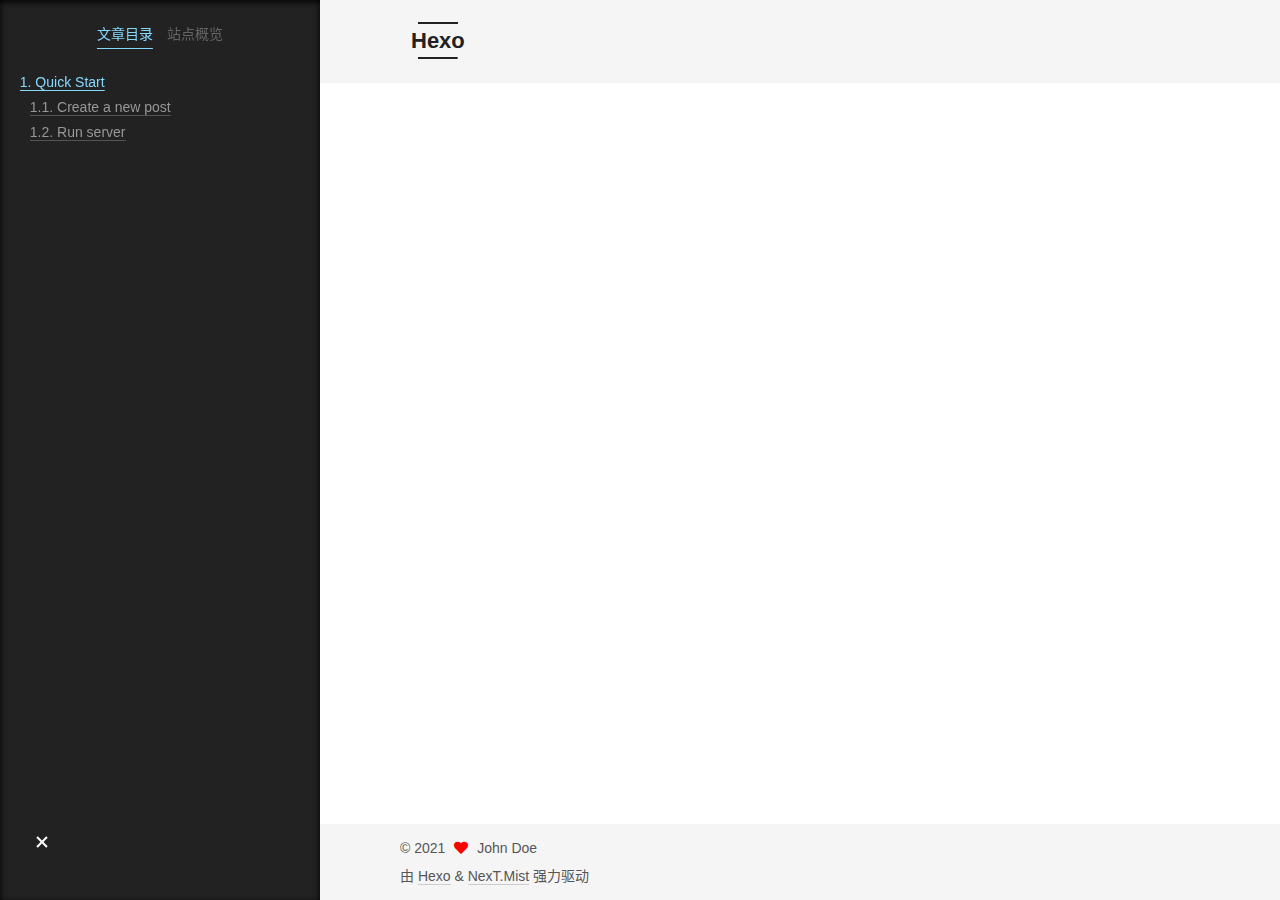
<file: 2021/11/24/第一篇文章/index.html>
<!DOCTYPE html>
<html lang="zh-CN">
<head>
  <meta charset="UTF-8">
<meta name="viewport" content="width=device-width, initial-scale=1, maximum-scale=2">
<meta name="theme-color" content="#222">
<meta name="generator" content="Hexo 5.4.0">
  <link rel="apple-touch-icon" sizes="180x180" href="/images/apple-touch-icon-next.png">
  <link rel="icon" type="image/png" sizes="32x32" href="/images/favicon-32x32-next.png">
  <link rel="icon" type="image/png" sizes="16x16" href="/images/favicon-16x16-next.png">
  <link rel="mask-icon" href="/images/logo.svg" color="#222">

<link rel="stylesheet" href="/css/main.css">


<link rel="stylesheet" href="/lib/font-awesome/css/all.min.css">

<script id="hexo-configurations">
    var NexT = window.NexT || {};
    var CONFIG = {"hostname":"example.com","root":"/","scheme":"Mist","version":"7.8.0","exturl":false,"sidebar":{"position":"left","display":"post","padding":18,"offset":12,"onmobile":false},"copycode":{"enable":false,"show_result":false,"style":null},"back2top":{"enable":true,"sidebar":false,"scrollpercent":false},"bookmark":{"enable":false,"color":"#222","save":"auto"},"fancybox":false,"mediumzoom":false,"lazyload":false,"pangu":false,"comments":{"style":"tabs","active":null,"storage":true,"lazyload":false,"nav":null},"algolia":{"hits":{"per_page":10},"labels":{"input_placeholder":"Search for Posts","hits_empty":"We didn't find any results for the search: ${query}","hits_stats":"${hits} results found in ${time} ms"}},"localsearch":{"enable":false,"trigger":"auto","top_n_per_article":1,"unescape":false,"preload":false},"motion":{"enable":true,"async":false,"transition":{"post_block":"fadeIn","post_header":"slideDownIn","post_body":"slideDownIn","coll_header":"slideLeftIn","sidebar":"slideUpIn"}}};
  </script>

  <meta name="description" content="Quick StartCreate a new post1$ hexo new &quot;My New Post&quot;  More info: Writing Run server1$ hexo server">
<meta property="og:type" content="article">
<meta property="og:title" content="第一篇文章">
<meta property="og:url" content="http://example.com/2021/11/24/%E7%AC%AC%E4%B8%80%E7%AF%87%E6%96%87%E7%AB%A0/index.html">
<meta property="og:site_name" content="Hexo">
<meta property="og:description" content="Quick StartCreate a new post1$ hexo new &quot;My New Post&quot;  More info: Writing Run server1$ hexo server">
<meta property="og:locale" content="zh_CN">
<meta property="article:published_time" content="2021-11-24T09:24:25.000Z">
<meta property="article:modified_time" content="2021-11-24T09:37:27.312Z">
<meta property="article:author" content="John Doe">
<meta name="twitter:card" content="summary">

<link rel="canonical" href="http://example.com/2021/11/24/%E7%AC%AC%E4%B8%80%E7%AF%87%E6%96%87%E7%AB%A0/">


<script id="page-configurations">
  // https://hexo.io/docs/variables.html
  CONFIG.page = {
    sidebar: "",
    isHome : false,
    isPost : true,
    lang   : 'zh-CN'
  };
</script>

  <title>第一篇文章 | Hexo</title>
  






  <noscript>
  <style>
  .use-motion .brand,
  .use-motion .menu-item,
  .sidebar-inner,
  .use-motion .post-block,
  .use-motion .pagination,
  .use-motion .comments,
  .use-motion .post-header,
  .use-motion .post-body,
  .use-motion .collection-header { opacity: initial; }

  .use-motion .site-title,
  .use-motion .site-subtitle {
    opacity: initial;
    top: initial;
  }

  .use-motion .logo-line-before i { left: initial; }
  .use-motion .logo-line-after i { right: initial; }
  </style>
</noscript>

</head>

<body itemscope itemtype="http://schema.org/WebPage">
  <div class="container use-motion">
    <div class="headband"></div>

    <header class="header" itemscope itemtype="http://schema.org/WPHeader">
      <div class="header-inner"><div class="site-brand-container">
  <div class="site-nav-toggle">
    <div class="toggle" aria-label="切换导航栏">
      <span class="toggle-line toggle-line-first"></span>
      <span class="toggle-line toggle-line-middle"></span>
      <span class="toggle-line toggle-line-last"></span>
    </div>
  </div>

  <div class="site-meta">

    <a href="/" class="brand" rel="start">
      <span class="logo-line-before"><i></i></span>
      <h1 class="site-title">Hexo</h1>
      <span class="logo-line-after"><i></i></span>
    </a>
      <p class="site-subtitle" itemprop="description">副标题</p>
  </div>

  <div class="site-nav-right">
    <div class="toggle popup-trigger">
    </div>
  </div>
</div>




<nav class="site-nav">
  <ul id="menu" class="main-menu menu">
        <li class="menu-item menu-item-home">

    <a href="/" rel="section"><i class="fa fa-home fa-fw"></i>首页</a>

  </li>
        <li class="menu-item menu-item-archives">

    <a href="/archives/" rel="section"><i class="fa fa-archive fa-fw"></i>归档</a>

  </li>
  </ul>
</nav>




</div>
    </header>

    
  <div class="back-to-top">
    <i class="fa fa-arrow-up"></i>
    <span>0%</span>
  </div>


    <main class="main">
      <div class="main-inner">
        <div class="content-wrap">
          

          <div class="content post posts-expand">
            

    
  
  
  <article itemscope itemtype="http://schema.org/Article" class="post-block" lang="zh-CN">
    <link itemprop="mainEntityOfPage" href="http://example.com/2021/11/24/%E7%AC%AC%E4%B8%80%E7%AF%87%E6%96%87%E7%AB%A0/">

    <span hidden itemprop="author" itemscope itemtype="http://schema.org/Person">
      <meta itemprop="image" content="/images/avatar.gif">
      <meta itemprop="name" content="John Doe">
      <meta itemprop="description" content="说明">
    </span>

    <span hidden itemprop="publisher" itemscope itemtype="http://schema.org/Organization">
      <meta itemprop="name" content="Hexo">
    </span>
      <header class="post-header">
        <h1 class="post-title" itemprop="name headline">
          第一篇文章
        </h1>

        <div class="post-meta">
            <span class="post-meta-item">
              <span class="post-meta-item-icon">
                <i class="far fa-calendar"></i>
              </span>
              <span class="post-meta-item-text">发表于</span>
              

              <time title="创建时间：2021-11-24 17:24:25 / 修改时间：17:37:27" itemprop="dateCreated datePublished" datetime="2021-11-24T17:24:25+08:00">2021-11-24</time>
            </span>

          

        </div>
      </header>

    
    
    
    <div class="post-body" itemprop="articleBody">

      
        <h2 id="Quick-Start"><a href="#Quick-Start" class="headerlink" title="Quick Start"></a>Quick Start</h2><h3 id="Create-a-new-post"><a href="#Create-a-new-post" class="headerlink" title="Create a new post"></a>Create a new post</h3><figure class="highlight bash"><table><tr><td class="gutter"><pre><span class="line">1</span><br></pre></td><td class="code"><pre><span class="line">$ hexo new <span class="string">&quot;My New Post&quot;</span></span><br></pre></td></tr></table></figure>

<p>More info: <a target="_blank" rel="noopener" href="https://hexo.io/docs/writing.html">Writing</a></p>
<h3 id="Run-server"><a href="#Run-server" class="headerlink" title="Run server"></a>Run server</h3><figure class="highlight bash"><table><tr><td class="gutter"><pre><span class="line">1</span><br></pre></td><td class="code"><pre><span class="line">$ hexo server</span><br></pre></td></tr></table></figure>

    </div>

    
    
    

      <footer class="post-footer">

        


        
    <div class="post-nav">
      <div class="post-nav-item">
    <a href="/2021/11/22/hello-world/" rel="prev" title="Hello World">
      <i class="fa fa-chevron-left"></i> Hello World
    </a></div>
      <div class="post-nav-item"></div>
    </div>
      </footer>
    
  </article>
  
  
  



          </div>
          

<script>
  window.addEventListener('tabs:register', () => {
    let { activeClass } = CONFIG.comments;
    if (CONFIG.comments.storage) {
      activeClass = localStorage.getItem('comments_active') || activeClass;
    }
    if (activeClass) {
      let activeTab = document.querySelector(`a[href="#comment-${activeClass}"]`);
      if (activeTab) {
        activeTab.click();
      }
    }
  });
  if (CONFIG.comments.storage) {
    window.addEventListener('tabs:click', event => {
      if (!event.target.matches('.tabs-comment .tab-content .tab-pane')) return;
      let commentClass = event.target.classList[1];
      localStorage.setItem('comments_active', commentClass);
    });
  }
</script>

        </div>
          
  
  <div class="toggle sidebar-toggle">
    <span class="toggle-line toggle-line-first"></span>
    <span class="toggle-line toggle-line-middle"></span>
    <span class="toggle-line toggle-line-last"></span>
  </div>

  <aside class="sidebar">
    <div class="sidebar-inner">

      <ul class="sidebar-nav motion-element">
        <li class="sidebar-nav-toc">
          文章目录
        </li>
        <li class="sidebar-nav-overview">
          站点概览
        </li>
      </ul>

      <!--noindex-->
      <div class="post-toc-wrap sidebar-panel">
          <div class="post-toc motion-element"><ol class="nav"><li class="nav-item nav-level-2"><a class="nav-link" href="#Quick-Start"><span class="nav-number">1.</span> <span class="nav-text">Quick Start</span></a><ol class="nav-child"><li class="nav-item nav-level-3"><a class="nav-link" href="#Create-a-new-post"><span class="nav-number">1.1.</span> <span class="nav-text">Create a new post</span></a></li><li class="nav-item nav-level-3"><a class="nav-link" href="#Run-server"><span class="nav-number">1.2.</span> <span class="nav-text">Run server</span></a></li></ol></li></ol></div>
      </div>
      <!--/noindex-->

      <div class="site-overview-wrap sidebar-panel">
        <div class="site-author motion-element" itemprop="author" itemscope itemtype="http://schema.org/Person">
  <p class="site-author-name" itemprop="name">John Doe</p>
  <div class="site-description" itemprop="description">说明</div>
</div>
<div class="site-state-wrap motion-element">
  <nav class="site-state">
      <div class="site-state-item site-state-posts">
          <a href="/archives/">
        
          <span class="site-state-item-count">2</span>
          <span class="site-state-item-name">日志</span>
        </a>
      </div>
  </nav>
</div>



      </div>

    </div>
  </aside>
  <div id="sidebar-dimmer"></div>


      </div>
    </main>

    <footer class="footer">
      <div class="footer-inner">
        

        

<div class="copyright">
  
  &copy; 
  <span itemprop="copyrightYear">2021</span>
  <span class="with-love">
    <i class="fa fa-heart"></i>
  </span>
  <span class="author" itemprop="copyrightHolder">John Doe</span>
</div>
  <div class="powered-by">由 <a href="https://hexo.io/" class="theme-link" rel="noopener" target="_blank">Hexo</a> & <a href="https://mist.theme-next.org/" class="theme-link" rel="noopener" target="_blank">NexT.Mist</a> 强力驱动
  </div>

        








      </div>
    </footer>
  </div>

  
  <script src="/lib/anime.min.js"></script>
  <script src="/lib/velocity/velocity.min.js"></script>
  <script src="/lib/velocity/velocity.ui.min.js"></script>

<script src="/js/utils.js"></script>

<script src="/js/motion.js"></script>


<script src="/js/schemes/muse.js"></script>


<script src="/js/next-boot.js"></script>




  















  

  

</body>
</html>
</file>
<file: css/main.css>
:root {
  --body-bg-color: #fff;
  --content-bg-color: #f5f5f5;
  --card-bg-color: #f5f5f5;
  --text-color: #555;
  --blockquote-color: #666;
  --link-color: #555;
  --link-hover-color: #222;
  --brand-color: #222;
  --brand-hover-color: #222;
  --table-row-odd-bg-color: #f9f9f9;
  --table-row-hover-bg-color: #f5f5f5;
  --menu-item-bg-color: #ddd;
  --btn-default-bg: transparent;
  --btn-default-color: var(--link-color);
  --btn-default-border-color: var(--link-color);
  --btn-default-hover-bg: transparent;
  --btn-default-hover-color: var(--link-hover-color);
  --btn-default-hover-border-color: var(--link-hover-color);
}
html {
  line-height: 1.15; /* 1 */
  -webkit-text-size-adjust: 100%; /* 2 */
}
body {
  margin: 0;
}
main {
  display: block;
}
h1 {
  font-size: 2em;
  margin: 0.67em 0;
}
hr {
  box-sizing: content-box; /* 1 */
  height: 0; /* 1 */
  overflow: visible; /* 2 */
}
pre {
  font-family: monospace, monospace; /* 1 */
  font-size: 1em; /* 2 */
}
a {
  background: transparent;
}
abbr[title] {
  border-bottom: none; /* 1 */
  text-decoration: underline; /* 2 */
  text-decoration: underline dotted; /* 2 */
}
b,
strong {
  font-weight: bolder;
}
code,
kbd,
samp {
  font-family: monospace, monospace; /* 1 */
  font-size: 1em; /* 2 */
}
small {
  font-size: 80%;
}
sub,
sup {
  font-size: 75%;
  line-height: 0;
  position: relative;
  vertical-align: baseline;
}
sub {
  bottom: -0.25em;
}
sup {
  top: -0.5em;
}
img {
  border-style: none;
}
button,
input,
optgroup,
select,
textarea {
  font-family: inherit; /* 1 */
  font-size: 100%; /* 1 */
  line-height: 1.15; /* 1 */
  margin: 0; /* 2 */
}
button,
input {
/* 1 */
  overflow: visible;
}
button,
select {
/* 1 */
  text-transform: none;
}
button,
[type='button'],
[type='reset'],
[type='submit'] {
  -webkit-appearance: button;
}
button::-moz-focus-inner,
[type='button']::-moz-focus-inner,
[type='reset']::-moz-focus-inner,
[type='submit']::-moz-focus-inner {
  border-style: none;
  padding: 0;
}
button:-moz-focusring,
[type='button']:-moz-focusring,
[type='reset']:-moz-focusring,
[type='submit']:-moz-focusring {
  outline: 1px dotted ButtonText;
}
fieldset {
  padding: 0.35em 0.75em 0.625em;
}
legend {
  box-sizing: border-box; /* 1 */
  color: inherit; /* 2 */
  display: table; /* 1 */
  max-width: 100%; /* 1 */
  padding: 0; /* 3 */
  white-space: normal; /* 1 */
}
progress {
  vertical-align: baseline;
}
textarea {
  overflow: auto;
}
[type='checkbox'],
[type='radio'] {
  box-sizing: border-box; /* 1 */
  padding: 0; /* 2 */
}
[type='number']::-webkit-inner-spin-button,
[type='number']::-webkit-outer-spin-button {
  height: auto;
}
[type='search'] {
  outline-offset: -2px; /* 2 */
  -webkit-appearance: textfield; /* 1 */
}
[type='search']::-webkit-search-decoration {
  -webkit-appearance: none;
}
::-webkit-file-upload-button {
  font: inherit; /* 2 */
  -webkit-appearance: button; /* 1 */
}
details {
  display: block;
}
summary {
  display: list-item;
}
template {
  display: none;
}
[hidden] {
  display: none;
}
::selection {
  background: #262a30;
  color: #eee;
}
html,
body {
  height: 100%;
}
body {
  background: var(--body-bg-color);
  color: var(--text-color);
  font-family: 'Lato', "PingFang SC", "Microsoft YaHei", sans-serif;
  font-size: 1em;
  line-height: 2;
}
@media (max-width: 991px) {
  body {
    padding-left: 0 !important;
    padding-right: 0 !important;
  }
}
h1,
h2,
h3,
h4,
h5,
h6 {
  font-family: 'Lato', "PingFang SC", "Microsoft YaHei", sans-serif;
  font-weight: bold;
  line-height: 1.5;
  margin: 20px 0 15px;
}
h1 {
  font-size: 1.5em;
}
h2 {
  font-size: 1.375em;
}
h3 {
  font-size: 1.25em;
}
h4 {
  font-size: 1.125em;
}
h5 {
  font-size: 1em;
}
h6 {
  font-size: 0.875em;
}
p {
  margin: 0 0 20px 0;
}
a,
span.exturl {
  border-bottom: 1px solid #ccc;
  color: var(--link-color);
  outline: 0;
  text-decoration: none;
  overflow-wrap: break-word;
  word-wrap: break-word;
  cursor: pointer;
}
a:hover,
span.exturl:hover {
  border-bottom-color: var(--link-hover-color);
  color: var(--link-hover-color);
}
iframe,
img,
video {
  display: block;
  margin-left: auto;
  margin-right: auto;
  max-width: 100%;
}
hr {
  background-image: repeating-linear-gradient(-45deg, #ddd, #ddd 4px, transparent 4px, transparent 8px);
  border: 0;
  height: 3px;
  margin: 40px 0;
}
blockquote {
  border-left: 4px solid #ddd;
  color: var(--blockquote-color);
  margin: 0;
  padding: 0 15px;
}
blockquote cite::before {
  content: '-';
  padding: 0 5px;
}
dt {
  font-weight: bold;
}
dd {
  margin: 0;
  padding: 0;
}
kbd {
  background-color: #f5f5f5;
  background-image: linear-gradient(#eee, #fff, #eee);
  border: 1px solid #ccc;
  border-radius: 0.2em;
  box-shadow: 0.1em 0.1em 0.2em rgba(0,0,0,0.1);
  color: #555;
  font-family: inherit;
  padding: 0.1em 0.3em;
  white-space: nowrap;
}
.table-container {
  overflow: auto;
}
table {
  border-collapse: collapse;
  border-spacing: 0;
  font-size: 0.875em;
  margin: 0 0 20px 0;
  width: 100%;
}
tbody tr:nth-of-type(odd) {
  background: var(--table-row-odd-bg-color);
}
tbody tr:hover {
  background: var(--table-row-hover-bg-color);
}
caption,
th,
td {
  font-weight: normal;
  padding: 8px;
  vertical-align: middle;
}
th,
td {
  border: 1px solid #ddd;
  border-bottom: 3px solid #ddd;
}
th {
  font-weight: 700;
  padding-bottom: 10px;
}
td {
  border-bottom-width: 1px;
}
.btn {
  background: var(--btn-default-bg);
  border: 2px solid var(--btn-default-border-color);
  border-radius: 0;
  color: var(--btn-default-color);
  display: inline-block;
  font-size: 0.875em;
  line-height: 2;
  padding: 0 20px;
  text-decoration: none;
  transition-property: background-color;
  transition-delay: 0s;
  transition-duration: 0.2s;
  transition-timing-function: ease-in-out;
}
.btn:hover {
  background: var(--btn-default-hover-bg);
  border-color: var(--btn-default-hover-border-color);
  color: var(--btn-default-hover-color);
}
.btn + .btn {
  margin: 0 0 8px 8px;
}
.btn .fa-fw {
  text-align: left;
  width: 1.285714285714286em;
}
.toggle {
  line-height: 0;
}
.toggle .toggle-line {
  background: #fff;
  display: inline-block;
  height: 2px;
  left: 0;
  position: relative;
  top: 0;
  transition: all 0.4s;
  vertical-align: top;
  width: 100%;
}
.toggle .toggle-line:not(:first-child) {
  margin-top: 3px;
}
.toggle.toggle-arrow .toggle-line-first {
  left: 50%;
  top: 2px;
  transform: rotate(45deg);
  width: 50%;
}
.toggle.toggle-arrow .toggle-line-middle {
  left: 2px;
  width: 90%;
}
.toggle.toggle-arrow .toggle-line-last {
  left: 50%;
  top: -2px;
  transform: rotate(-45deg);
  width: 50%;
}
.toggle.toggle-close .toggle-line-first {
  transform: rotate(-45deg);
  top: 5px;
}
.toggle.toggle-close .toggle-line-middle {
  opacity: 0;
}
.toggle.toggle-close .toggle-line-last {
  transform: rotate(45deg);
  top: -5px;
}
.highlight,
pre {
  background: #f7f7f7;
  color: #4d4d4c;
  line-height: 1.6;
  margin: 0 auto 20px;
}
pre,
code {
  font-family: consolas, Menlo, monospace, "PingFang SC", "Microsoft YaHei";
}
code {
  background: #eee;
  border-radius: 3px;
  color: #555;
  padding: 2px 4px;
  overflow-wrap: break-word;
  word-wrap: break-word;
}
.highlight *::selection {
  background: #d6d6d6;
}
.highlight pre {
  border: 0;
  margin: 0;
  padding: 10px 0;
}
.highlight table {
  border: 0;
  margin: 0;
  width: auto;
}
.highlight td {
  border: 0;
  padding: 0;
}
.highlight figcaption {
  background: #eff2f3;
  color: #4d4d4c;
  display: flex;
  font-size: 0.875em;
  justify-content: space-between;
  line-height: 1.2;
  padding: 0.5em;
}
.highlight figcaption a {
  color: #4d4d4c;
}
.highlight figcaption a:hover {
  border-bottom-color: #4d4d4c;
}
.highlight .gutter {
  -moz-user-select: none;
  -ms-user-select: none;
  -webkit-user-select: none;
  user-select: none;
}
.highlight .gutter pre {
  background: #eff2f3;
  color: #869194;
  padding-left: 10px;
  padding-right: 10px;
  text-align: right;
}
.highlight .code pre {
  background: #f7f7f7;
  padding-left: 10px;
  width: 100%;
}
.gist table {
  width: auto;
}
.gist table td {
  border: 0;
}
pre {
  overflow: auto;
  padding: 10px;
}
pre code {
  background: none;
  color: #4d4d4c;
  font-size: 0.875em;
  padding: 0;
  text-shadow: none;
}
pre .deletion {
  background: #fdd;
}
pre .addition {
  background: #dfd;
}
pre .meta {
  color: #eab700;
  -moz-user-select: none;
  -ms-user-select: none;
  -webkit-user-select: none;
  user-select: none;
}
pre .comment {
  color: #8e908c;
}
pre .variable,
pre .attribute,
pre .tag,
pre .name,
pre .regexp,
pre .ruby .constant,
pre .xml .tag .title,
pre .xml .pi,
pre .xml .doctype,
pre .html .doctype,
pre .css .id,
pre .css .class,
pre .css .pseudo {
  color: #c82829;
}
pre .number,
pre .preprocessor,
pre .built_in,
pre .builtin-name,
pre .literal,
pre .params,
pre .constant,
pre .command {
  color: #f5871f;
}
pre .ruby .class .title,
pre .css .rules .attribute,
pre .string,
pre .symbol,
pre .value,
pre .inheritance,
pre .header,
pre .ruby .symbol,
pre .xml .cdata,
pre .special,
pre .formula {
  color: #718c00;
}
pre .title,
pre .css .hexcolor {
  color: #3e999f;
}
pre .function,
pre .python .decorator,
pre .python .title,
pre .ruby .function .title,
pre .ruby .title .keyword,
pre .perl .sub,
pre .javascript .title,
pre .coffeescript .title {
  color: #4271ae;
}
pre .keyword,
pre .javascript .function {
  color: #8959a8;
}
.blockquote-center {
  border-left: none;
  margin: 40px 0;
  padding: 0;
  position: relative;
  text-align: center;
}
.blockquote-center .fa {
  display: block;
  opacity: 0.6;
  position: absolute;
  width: 100%;
}
.blockquote-center .fa-quote-left {
  border-top: 1px solid #ccc;
  text-align: left;
  top: -20px;
}
.blockquote-center .fa-quote-right {
  border-bottom: 1px solid #ccc;
  text-align: right;
  bottom: -20px;
}
.blockquote-center p,
.blockquote-center div {
  text-align: center;
}
.post-body .group-picture img {
  margin: 0 auto;
  padding: 0 3px;
}
.group-picture-row {
  margin-bottom: 6px;
  overflow: hidden;
}
.group-picture-column {
  float: left;
  margin-bottom: 10px;
}
.post-body .label {
  color: #555;
  display: inline;
  padding: 0 2px;
}
.post-body .label.default {
  background: #f0f0f0;
}
.post-body .label.primary {
  background: #efe6f7;
}
.post-body .label.info {
  background: #e5f2f8;
}
.post-body .label.success {
  background: #e7f4e9;
}
.post-body .label.warning {
  background: #fcf6e1;
}
.post-body .label.danger {
  background: #fae8eb;
}
.post-body .tabs {
  margin-bottom: 20px;
}
.post-body .tabs,
.tabs-comment {
  display: block;
  padding-top: 10px;
  position: relative;
}
.post-body .tabs ul.nav-tabs,
.tabs-comment ul.nav-tabs {
  display: flex;
  flex-wrap: wrap;
  margin: 0;
  margin-bottom: -1px;
  padding: 0;
}
@media (max-width: 413px) {
  .post-body .tabs ul.nav-tabs,
  .tabs-comment ul.nav-tabs {
    display: block;
    margin-bottom: 5px;
  }
}
.post-body .tabs ul.nav-tabs li.tab,
.tabs-comment ul.nav-tabs li.tab {
  border-bottom: 1px solid #ddd;
  border-left: 1px solid transparent;
  border-right: 1px solid transparent;
  border-top: 3px solid transparent;
  flex-grow: 1;
  list-style-type: none;
  border-radius: 0 0 0 0;
}
@media (max-width: 413px) {
  .post-body .tabs ul.nav-tabs li.tab,
  .tabs-comment ul.nav-tabs li.tab {
    border-bottom: 1px solid transparent;
    border-left: 3px solid transparent;
    border-right: 1px solid transparent;
    border-top: 1px solid transparent;
  }
}
@media (max-width: 413px) {
  .post-body .tabs ul.nav-tabs li.tab,
  .tabs-comment ul.nav-tabs li.tab {
    border-radius: 0;
  }
}
.post-body .tabs ul.nav-tabs li.tab a,
.tabs-comment ul.nav-tabs li.tab a {
  border-bottom: initial;
  display: block;
  line-height: 1.8;
  outline: 0;
  padding: 0.25em 0.75em;
  text-align: center;
  transition-delay: 0s;
  transition-duration: 0.2s;
  transition-timing-function: ease-out;
}
.post-body .tabs ul.nav-tabs li.tab a i,
.tabs-comment ul.nav-tabs li.tab a i {
  width: 1.285714285714286em;
}
.post-body .tabs ul.nav-tabs li.tab.active,
.tabs-comment ul.nav-tabs li.tab.active {
  border-bottom: 1px solid transparent;
  border-left: 1px solid #ddd;
  border-right: 1px solid #ddd;
  border-top: 3px solid #fc6423;
}
@media (max-width: 413px) {
  .post-body .tabs ul.nav-tabs li.tab.active,
  .tabs-comment ul.nav-tabs li.tab.active {
    border-bottom: 1px solid #ddd;
    border-left: 3px solid #fc6423;
    border-right: 1px solid #ddd;
    border-top: 1px solid #ddd;
  }
}
.post-body .tabs ul.nav-tabs li.tab.active a,
.tabs-comment ul.nav-tabs li.tab.active a {
  color: var(--link-color);
  cursor: default;
}
.post-body .tabs .tab-content .tab-pane,
.tabs-comment .tab-content .tab-pane {
  border: 1px solid #ddd;
  border-top: 0;
  padding: 20px 20px 0 20px;
  border-radius: 0;
}
.post-body .tabs .tab-content .tab-pane:not(.active),
.tabs-comment .tab-content .tab-pane:not(.active) {
  display: none;
}
.post-body .tabs .tab-content .tab-pane.active,
.tabs-comment .tab-content .tab-pane.active {
  display: block;
}
.post-body .tabs .tab-content .tab-pane.active:nth-of-type(1),
.tabs-comment .tab-content .tab-pane.active:nth-of-type(1) {
  border-radius: 0 0 0 0;
}
@media (max-width: 413px) {
  .post-body .tabs .tab-content .tab-pane.active:nth-of-type(1),
  .tabs-comment .tab-content .tab-pane.active:nth-of-type(1) {
    border-radius: 0;
  }
}
.post-body .note {
  border-radius: 3px;
  margin-bottom: 20px;
  padding: 1em;
  position: relative;
  border: 1px solid #eee;
  border-left-width: 5px;
}
.post-body .note h2,
.post-body .note h3,
.post-body .note h4,
.post-body .note h5,
.post-body .note h6 {
  margin-top: 0;
  border-bottom: initial;
  margin-bottom: 0;
  padding-top: 0;
}
.post-body .note p:first-child,
.post-body .note ul:first-child,
.post-body .note ol:first-child,
.post-body .note table:first-child,
.post-body .note pre:first-child,
.post-body .note blockquote:first-child,
.post-body .note img:first-child {
  margin-top: 0;
}
.post-body .note p:last-child,
.post-body .note ul:last-child,
.post-body .note ol:last-child,
.post-body .note table:last-child,
.post-body .note pre:last-child,
.post-body .note blockquote:last-child,
.post-body .note img:last-child {
  margin-bottom: 0;
}
.post-body .note.default {
  border-left-color: #777;
}
.post-body .note.default h2,
.post-body .note.default h3,
.post-body .note.default h4,
.post-body .note.default h5,
.post-body .note.default h6 {
  color: #777;
}
.post-body .note.primary {
  border-left-color: #6f42c1;
}
.post-body .note.primary h2,
.post-body .note.primary h3,
.post-body .note.primary h4,
.post-body .note.primary h5,
.post-body .note.primary h6 {
  color: #6f42c1;
}
.post-body .note.info {
  border-left-color: #428bca;
}
.post-body .note.info h2,
.post-body .note.info h3,
.post-body .note.info h4,
.post-body .note.info h5,
.post-body .note.info h6 {
  color: #428bca;
}
.post-body .note.success {
  border-left-color: #5cb85c;
}
.post-body .note.success h2,
.post-body .note.success h3,
.post-body .note.success h4,
.post-body .note.success h5,
.post-body .note.success h6 {
  color: #5cb85c;
}
.post-body .note.warning {
  border-left-color: #f0ad4e;
}
.post-body .note.warning h2,
.post-body .note.warning h3,
.post-body .note.warning h4,
.post-body .note.warning h5,
.post-body .note.warning h6 {
  color: #f0ad4e;
}
.post-body .note.danger {
  border-left-color: #d9534f;
}
.post-body .note.danger h2,
.post-body .note.danger h3,
.post-body .note.danger h4,
.post-body .note.danger h5,
.post-body .note.danger h6 {
  color: #d9534f;
}
.pagination .prev,
.pagination .next,
.pagination .page-number,
.pagination .space {
  display: inline-block;
  margin: 0 10px;
  padding: 0 11px;
  position: relative;
  top: -1px;
}
@media (max-width: 767px) {
  .pagination .prev,
  .pagination .next,
  .pagination .page-number,
  .pagination .space {
    margin: 0 5px;
  }
}
.pagination {
  border-top: 1px solid #eee;
  margin: 120px 0 0;
  text-align: center;
}
.pagination .prev,
.pagination .next,
.pagination .page-number {
  border-bottom: 0;
  border-top: 1px solid #eee;
  transition-property: border-color;
  transition-delay: 0s;
  transition-duration: 0.2s;
  transition-timing-function: ease-in-out;
}
.pagination .prev:hover,
.pagination .next:hover,
.pagination .page-number:hover {
  border-top-color: #222;
}
.pagination .space {
  margin: 0;
  padding: 0;
}
.pagination .prev {
  margin-left: 0;
}
.pagination .next {
  margin-right: 0;
}
.pagination .page-number.current {
  background: #ccc;
  border-top-color: #ccc;
  color: #fff;
}
@media (max-width: 767px) {
  .pagination {
    border-top: none;
  }
  .pagination .prev,
  .pagination .next,
  .pagination .page-number {
    border-bottom: 1px solid #eee;
    border-top: 0;
    margin-bottom: 10px;
    padding: 0 10px;
  }
  .pagination .prev:hover,
  .pagination .next:hover,
  .pagination .page-number:hover {
    border-bottom-color: #222;
  }
}
.comments {
  margin-top: 60px;
  overflow: hidden;
}
.comment-button-group {
  display: flex;
  flex-wrap: wrap-reverse;
  justify-content: center;
  margin: 1em 0;
}
.comment-button-group .comment-button {
  margin: 0.1em 0.2em;
}
.comment-button-group .comment-button.active {
  background: var(--btn-default-hover-bg);
  border-color: var(--btn-default-hover-border-color);
  color: var(--btn-default-hover-color);
}
.comment-position {
  display: none;
}
.comment-position.active {
  display: block;
}
.tabs-comment {
  background: var(--content-bg-color);
  margin-top: 4em;
  padding-top: 0;
}
.tabs-comment .comments {
  border: 0;
  box-shadow: none;
  margin-top: 0;
  padding-top: 0;
}
.container {
  min-height: 100%;
  position: relative;
}
.main-inner {
  margin: 0 auto;
  width: 700px;
}
@media (min-width: 1200px) {
  .main-inner {
    width: 800px;
  }
}
@media (min-width: 1600px) {
  .main-inner {
    width: 900px;
  }
}
@media (max-width: 767px) {
  .content-wrap {
    padding: 0 20px;
  }
}
.header {
  background: transparent;
}
.header-inner {
  margin: 0 auto;
  width: 700px;
}
@media (min-width: 1200px) {
  .header-inner {
    width: 800px;
  }
}
@media (min-width: 1600px) {
  .header-inner {
    width: 900px;
  }
}
.site-brand-container {
  display: flex;
  flex-shrink: 0;
  padding: 0 10px;
}
.headband {
  background: #222;
  height: 3px;
}
.site-meta {
  flex-grow: 1;
  text-align: left;
}
@media (max-width: 767px) {
  .site-meta {
    text-align: center;
  }
}
.brand {
  border-bottom: none;
  color: var(--brand-color);
  display: inline-block;
  line-height: 1.375em;
  padding: 0 40px;
  position: relative;
}
.brand:hover {
  color: var(--brand-hover-color);
}
.site-title {
  font-family: 'Lato', "PingFang SC", "Microsoft YaHei", sans-serif;
  font-size: 1.375em;
  font-weight: normal;
  margin: 0;
}
.site-subtitle {
  color: #999;
  font-size: 0.8125em;
  margin: 10px 0;
}
.use-motion .brand {
  opacity: 0;
}
.use-motion .site-title,
.use-motion .site-subtitle,
.use-motion .custom-logo-image {
  opacity: 0;
  position: relative;
  top: -10px;
}
.site-nav-toggle,
.site-nav-right {
  display: none;
}
@media (max-width: 767px) {
  .site-nav-toggle,
  .site-nav-right {
    display: flex;
    flex-direction: column;
    justify-content: center;
  }
}
.site-nav-toggle .toggle,
.site-nav-right .toggle {
  color: var(--text-color);
  padding: 10px;
  width: 22px;
}
.site-nav-toggle .toggle .toggle-line,
.site-nav-right .toggle .toggle-line {
  background: var(--text-color);
  border-radius: 1px;
}
.site-nav {
  display: block;
}
@media (max-width: 767px) {
  .site-nav {
    clear: both;
    display: none;
  }
}
.site-nav.site-nav-on {
  display: block;
}
.menu {
  margin-top: 20px;
  padding-left: 0;
  text-align: center;
}
.menu-item {
  display: inline-block;
  list-style: none;
  margin: 0 10px;
}
@media (max-width: 767px) {
  .menu-item {
    display: block;
    margin-top: 10px;
  }
  .menu-item.menu-item-search {
    display: none;
  }
}
.menu-item a,
.menu-item span.exturl {
  border-bottom: 0;
  display: block;
  font-size: 0.8125em;
  transition-property: border-color;
  transition-delay: 0s;
  transition-duration: 0.2s;
  transition-timing-function: ease-in-out;
}
@media (hover: none) {
  .menu-item a:hover,
  .menu-item span.exturl:hover {
    border-bottom-color: transparent !important;
  }
}
.menu-item .fa,
.menu-item .fab,
.menu-item .far,
.menu-item .fas {
  margin-right: 8px;
}
.menu-item .badge {
  display: inline-block;
  font-weight: bold;
  line-height: 1;
  margin-left: 0.35em;
  margin-top: 0.35em;
  text-align: center;
  white-space: nowrap;
}
@media (max-width: 767px) {
  .menu-item .badge {
    float: right;
    margin-left: 0;
  }
}
.menu-item-active a,
.menu .menu-item a:hover,
.menu .menu-item span.exturl:hover {
  background: var(--menu-item-bg-color);
}
.use-motion .menu-item {
  opacity: 0;
}
.sidebar {
  background: #222;
  bottom: 0;
  box-shadow: inset 0 2px 6px #000;
  position: fixed;
  top: 0;
}
@media (max-width: 991px) {
  .sidebar {
    display: none;
  }
}
.sidebar-inner {
  color: #999;
  padding: 18px 10px;
  text-align: center;
}
.cc-license {
  margin-top: 10px;
  text-align: center;
}
.cc-license .cc-opacity {
  border-bottom: none;
  opacity: 0.7;
}
.cc-license .cc-opacity:hover {
  opacity: 0.9;
}
.cc-license img {
  display: inline-block;
}
.site-author-image {
  border: 2px solid #333;
  display: block;
  margin: 0 auto;
  max-width: 96px;
  padding: 2px;
}
.site-author-name {
  color: #f5f5f5;
  font-weight: normal;
  margin: 5px 0 0;
  text-align: center;
}
.site-description {
  color: #999;
  font-size: 1em;
  margin-top: 5px;
  text-align: center;
}
.links-of-author {
  margin-top: 15px;
}
.links-of-author a,
.links-of-author span.exturl {
  border-bottom-color: #555;
  display: inline-block;
  font-size: 0.8125em;
  margin-bottom: 10px;
  margin-right: 10px;
  vertical-align: middle;
}
.links-of-author a::before,
.links-of-author span.exturl::before {
  background: #d20fff;
  border-radius: 50%;
  content: ' ';
  display: inline-block;
  height: 4px;
  margin-right: 3px;
  vertical-align: middle;
  width: 4px;
}
.sidebar-button {
  margin-top: 15px;
}
.sidebar-button a {
  border: 1px solid #fc6423;
  border-radius: 4px;
  color: #fc6423;
  display: inline-block;
  padding: 0 15px;
}
.sidebar-button a .fa,
.sidebar-button a .fab,
.sidebar-button a .far,
.sidebar-button a .fas {
  margin-right: 5px;
}
.sidebar-button a:hover {
  background: #fc6423;
  border: 1px solid #fc6423;
  color: #fff;
}
.sidebar-button a:hover .fa,
.sidebar-button a:hover .fab,
.sidebar-button a:hover .far,
.sidebar-button a:hover .fas {
  color: #fff;
}
.links-of-blogroll {
  font-size: 0.8125em;
  margin-top: 10px;
}
.links-of-blogroll-title {
  font-size: 0.875em;
  font-weight: 600;
  margin-top: 0;
}
.links-of-blogroll-list {
  list-style: none;
  margin: 0;
  padding: 0;
}
#sidebar-dimmer {
  display: none;
}
@media (max-width: 767px) {
  #sidebar-dimmer {
    background: #000;
    display: block;
    height: 100%;
    left: 100%;
    opacity: 0;
    position: fixed;
    top: 0;
    width: 100%;
    z-index: 1100;
  }
  .sidebar-active + #sidebar-dimmer {
    opacity: 0.7;
    transform: translateX(-100%);
    transition: opacity 0.5s;
  }
}
.sidebar-nav {
  margin: 0;
  padding-bottom: 20px;
  padding-left: 0;
}
.sidebar-nav li {
  border-bottom: 1px solid transparent;
  color: #666;
  cursor: pointer;
  display: inline-block;
  font-size: 0.875em;
}
.sidebar-nav li.sidebar-nav-overview {
  margin-left: 10px;
}
.sidebar-nav li:hover {
  color: #f5f5f5;
}
.sidebar-nav .sidebar-nav-active {
  border-bottom-color: #87daff;
  color: #87daff;
}
.sidebar-nav .sidebar-nav-active:hover {
  color: #87daff;
}
.sidebar-panel {
  display: none;
  overflow-x: hidden;
  overflow-y: auto;
}
.sidebar-panel-active {
  display: block;
}
.sidebar-toggle {
  background: #222;
  bottom: 45px;
  cursor: pointer;
  height: 14px;
  left: 30px;
  padding: 5px;
  position: fixed;
  width: 14px;
  z-index: 1300;
}
@media (max-width: 991px) {
  .sidebar-toggle {
    left: 20px;
    opacity: 0.8;
    display: none;
  }
}
.sidebar-toggle:hover .toggle-line {
  background: #87daff;
}
.post-toc {
  font-size: 0.875em;
}
.post-toc ol {
  list-style: none;
  margin: 0;
  padding: 0 2px 5px 10px;
  text-align: left;
}
.post-toc ol > ol {
  padding-left: 0;
}
.post-toc ol a {
  transition-property: all;
  transition-delay: 0s;
  transition-duration: 0.2s;
  transition-timing-function: ease-in-out;
}
.post-toc .nav-item {
  line-height: 1.8;
  overflow: hidden;
  text-overflow: ellipsis;
  white-space: nowrap;
}
.post-toc .nav .nav-child {
  display: none;
}
.post-toc .nav .active > .nav-child {
  display: block;
}
.post-toc .nav .active-current > .nav-child {
  display: block;
}
.post-toc .nav .active-current > .nav-child > .nav-item {
  display: block;
}
.post-toc .nav .active > a {
  border-bottom-color: #87daff;
  color: #87daff;
}
.post-toc .nav .active-current > a {
  color: #87daff;
}
.post-toc .nav .active-current > a:hover {
  color: #87daff;
}
.site-state {
  display: flex;
  justify-content: center;
  line-height: 1.4;
  margin-top: 10px;
  overflow: hidden;
  text-align: center;
  white-space: nowrap;
}
.site-state-item {
  padding: 0 15px;
}
.site-state-item:not(:first-child) {
  border-left: 1px solid #333;
}
.site-state-item a {
  border-bottom: none;
}
.site-state-item-count {
  display: block;
  font-size: 1.25em;
  font-weight: 600;
  text-align: center;
}
.site-state-item-name {
  color: inherit;
  font-size: 0.875em;
}
.footer {
  color: #999;
  font-size: 0.875em;
  padding: 20px 0;
}
.footer.footer-fixed {
  bottom: 0;
  left: 0;
  position: absolute;
  right: 0;
}
.footer-inner {
  box-sizing: border-box;
  margin: 0 auto;
  text-align: center;
  width: 700px;
}
@media (min-width: 1200px) {
  .footer-inner {
    width: 800px;
  }
}
@media (min-width: 1600px) {
  .footer-inner {
    width: 900px;
  }
}
.languages {
  display: inline-block;
  font-size: 1.125em;
  position: relative;
}
.languages .lang-select-label span {
  margin: 0 0.5em;
}
.languages .lang-select {
  height: 100%;
  left: 0;
  opacity: 0;
  position: absolute;
  top: 0;
  width: 100%;
}
.with-love {
  color: #ff0000;
  display: inline-block;
  margin: 0 5px;
}
.powered-by,
.theme-info {
  display: inline-block;
}
@-moz-keyframes iconAnimate {
  0%, 100% {
    transform: scale(1);
  }
  10%, 30% {
    transform: scale(0.9);
  }
  20%, 40%, 60%, 80% {
    transform: scale(1.1);
  }
  50%, 70% {
    transform: scale(1.1);
  }
}
@-webkit-keyframes iconAnimate {
  0%, 100% {
    transform: scale(1);
  }
  10%, 30% {
    transform: scale(0.9);
  }
  20%, 40%, 60%, 80% {
    transform: scale(1.1);
  }
  50%, 70% {
    transform: scale(1.1);
  }
}
@-o-keyframes iconAnimate {
  0%, 100% {
    transform: scale(1);
  }
  10%, 30% {
    transform: scale(0.9);
  }
  20%, 40%, 60%, 80% {
    transform: scale(1.1);
  }
  50%, 70% {
    transform: scale(1.1);
  }
}
@keyframes iconAnimate {
  0%, 100% {
    transform: scale(1);
  }
  10%, 30% {
    transform: scale(0.9);
  }
  20%, 40%, 60%, 80% {
    transform: scale(1.1);
  }
  50%, 70% {
    transform: scale(1.1);
  }
}
.back-to-top {
  font-size: 12px;
  text-align: center;
  transition-delay: 0s;
  transition-duration: 0.2s;
  transition-timing-function: ease-in-out;
}
.back-to-top {
  background: #222;
  bottom: -100px;
  box-sizing: border-box;
  color: #fff;
  cursor: pointer;
  left: 30px;
  opacity: 1;
  padding: 0 6px;
  position: fixed;
  transition-property: bottom;
  z-index: 1300;
  width: 24px;
}
.back-to-top span {
  display: none;
}
.back-to-top:hover {
  color: #87daff;
}
.back-to-top.back-to-top-on {
  bottom: 19px;
}
@media (max-width: 991px) {
  .back-to-top {
    left: 20px;
    opacity: 0.8;
  }
}
.post-body {
  font-family: 'Lato', "PingFang SC", "Microsoft YaHei", sans-serif;
  overflow-wrap: break-word;
  word-wrap: break-word;
}
@media (min-width: 1200px) {
  .post-body {
    font-size: 1.125em;
  }
}
.post-body .exturl .fa {
  font-size: 0.875em;
  margin-left: 4px;
}
.post-body .image-caption,
.post-body .figure .caption {
  color: #999;
  font-size: 0.875em;
  font-weight: bold;
  line-height: 1;
  margin: -20px auto 15px;
  text-align: center;
}
.post-sticky-flag {
  display: inline-block;
  transform: rotate(30deg);
}
.post-button {
  margin-top: 40px;
  text-align: center;
}
.use-motion .post-block,
.use-motion .pagination,
.use-motion .comments {
  opacity: 0;
}
.use-motion .post-header {
  opacity: 0;
}
.use-motion .post-body {
  opacity: 0;
}
.use-motion .collection-header {
  opacity: 0;
}
.posts-collapse {
  margin-left: 35px;
  position: relative;
}
@media (max-width: 767px) {
  .posts-collapse {
    margin-left: 0px;
    margin-right: 0px;
  }
}
.posts-collapse .collection-title {
  font-size: 1.125em;
  position: relative;
}
.posts-collapse .collection-title::before {
  background: #999;
  border: 1px solid #fff;
  border-radius: 50%;
  content: ' ';
  height: 10px;
  left: 0;
  margin-left: -6px;
  margin-top: -4px;
  position: absolute;
  top: 50%;
  width: 10px;
}
.posts-collapse .collection-year {
  font-size: 1.5em;
  font-weight: bold;
  margin: 60px 0;
  position: relative;
}
.posts-collapse .collection-year::before {
  background: #bbb;
  border-radius: 50%;
  content: ' ';
  height: 8px;
  left: 0;
  margin-left: -4px;
  margin-top: -4px;
  position: absolute;
  top: 50%;
  width: 8px;
}
.posts-collapse .collection-header {
  display: block;
  margin: 0 0 0 20px;
}
.posts-collapse .collection-header small {
  color: #bbb;
  margin-left: 5px;
}
.posts-collapse .post-header {
  border-bottom: 1px dashed #ccc;
  margin: 30px 0;
  padding-left: 15px;
  position: relative;
  transition-property: border;
  transition-delay: 0s;
  transition-duration: 0.2s;
  transition-timing-function: ease-in-out;
}
.posts-collapse .post-header::before {
  background: #bbb;
  border: 1px solid #fff;
  border-radius: 50%;
  content: ' ';
  height: 6px;
  left: 0;
  margin-left: -4px;
  position: absolute;
  top: 0.75em;
  transition-property: background;
  width: 6px;
  transition-delay: 0s;
  transition-duration: 0.2s;
  transition-timing-function: ease-in-out;
}
.posts-collapse .post-header:hover {
  border-bottom-color: #666;
}
.posts-collapse .post-header:hover::before {
  background: #222;
}
.posts-collapse .post-meta {
  display: inline;
  font-size: 0.75em;
  margin-right: 10px;
}
.posts-collapse .post-title {
  display: inline;
}
.posts-collapse .post-title a,
.posts-collapse .post-title span.exturl {
  border-bottom: none;
  color: var(--link-color);
}
.posts-collapse .post-title .fa-external-link-alt {
  font-size: 0.875em;
  margin-left: 5px;
}
.posts-collapse::before {
  background: #f5f5f5;
  content: ' ';
  height: 100%;
  left: 0;
  margin-left: -2px;
  position: absolute;
  top: 1.25em;
  width: 4px;
}
.post-eof {
  background: #ccc;
  height: 1px;
  margin: 80px auto 60px;
  text-align: center;
  width: 8%;
}
.post-block:last-of-type .post-eof {
  display: none;
}
.content {
  padding-top: 40px;
}
@media (min-width: 992px) {
  .post-body {
    text-align: justify;
  }
}
@media (max-width: 991px) {
  .post-body {
    text-align: justify;
  }
}
.post-body h1,
.post-body h2,
.post-body h3,
.post-body h4,
.post-body h5,
.post-body h6 {
  padding-top: 10px;
}
.post-body h1 .header-anchor,
.post-body h2 .header-anchor,
.post-body h3 .header-anchor,
.post-body h4 .header-anchor,
.post-body h5 .header-anchor,
.post-body h6 .header-anchor {
  border-bottom-style: none;
  color: #ccc;
  float: right;
  margin-left: 10px;
  visibility: hidden;
}
.post-body h1 .header-anchor:hover,
.post-body h2 .header-anchor:hover,
.post-body h3 .header-anchor:hover,
.post-body h4 .header-anchor:hover,
.post-body h5 .header-anchor:hover,
.post-body h6 .header-anchor:hover {
  color: inherit;
}
.post-body h1:hover .header-anchor,
.post-body h2:hover .header-anchor,
.post-body h3:hover .header-anchor,
.post-body h4:hover .header-anchor,
.post-body h5:hover .header-anchor,
.post-body h6:hover .header-anchor {
  visibility: visible;
}
.post-body iframe,
.post-body img,
.post-body video {
  margin-bottom: 20px;
}
.post-body .video-container {
  height: 0;
  margin-bottom: 20px;
  overflow: hidden;
  padding-top: 75%;
  position: relative;
  width: 100%;
}
.post-body .video-container iframe,
.post-body .video-container object,
.post-body .video-container embed {
  height: 100%;
  left: 0;
  margin: 0;
  position: absolute;
  top: 0;
  width: 100%;
}
.post-gallery {
  align-items: center;
  display: grid;
  grid-gap: 10px;
  grid-template-columns: 1fr 1fr 1fr;
  margin-bottom: 20px;
}
@media (max-width: 767px) {
  .post-gallery {
    grid-template-columns: 1fr 1fr;
  }
}
.post-gallery a {
  border: 0;
}
.post-gallery img {
  margin: 0;
}
.posts-expand .post-header {
  font-size: 1.125em;
}
.posts-expand .post-title {
  font-size: 1.5em;
  font-weight: normal;
  margin: initial;
  text-align: center;
  overflow-wrap: break-word;
  word-wrap: break-word;
}
.posts-expand .post-title-link {
  border-bottom: none;
  color: var(--link-color);
  display: inline-block;
  position: relative;
  vertical-align: top;
}
.posts-expand .post-title-link::before {
  background: var(--link-color);
  bottom: 0;
  content: '';
  height: 2px;
  left: 0;
  position: absolute;
  transform: scaleX(0);
  visibility: hidden;
  width: 100%;
  transition-delay: 0s;
  transition-duration: 0.2s;
  transition-timing-function: ease-in-out;
}
.posts-expand .post-title-link:hover::before {
  transform: scaleX(1);
  visibility: visible;
}
.posts-expand .post-title-link .fa-external-link-alt {
  font-size: 0.875em;
  margin-left: 5px;
}
.posts-expand .post-meta {
  color: #999;
  font-family: 'Lato', "PingFang SC", "Microsoft YaHei", sans-serif;
  font-size: 0.75em;
  margin: 3px 0 60px 0;
  text-align: center;
}
.posts-expand .post-meta .post-description {
  font-size: 0.875em;
  margin-top: 2px;
}
.posts-expand .post-meta time {
  border-bottom: 1px dashed #999;
  cursor: pointer;
}
.post-meta .post-meta-item + .post-meta-item::before {
  content: '|';
  margin: 0 0.5em;
}
.post-meta-divider {
  margin: 0 0.5em;
}
.post-meta-item-icon {
  margin-right: 3px;
}
@media (max-width: 991px) {
  .post-meta-item-icon {
    display: inline-block;
  }
}
@media (max-width: 991px) {
  .post-meta-item-text {
    display: none;
  }
}
.post-nav {
  border-top: 1px solid #eee;
  display: flex;
  justify-content: space-between;
  margin-top: 15px;
  padding: 10px 5px 0;
}
.post-nav-item {
  flex: 1;
}
.post-nav-item a {
  border-bottom: none;
  display: block;
  font-size: 0.875em;
  line-height: 1.6;
  position: relative;
}
.post-nav-item a:active {
  top: 2px;
}
.post-nav-item .fa {
  font-size: 0.75em;
}
.post-nav-item:first-child {
  margin-right: 15px;
}
.post-nav-item:first-child .fa {
  margin-right: 5px;
}
.post-nav-item:last-child {
  margin-left: 15px;
  text-align: right;
}
.post-nav-item:last-child .fa {
  margin-left: 5px;
}
.rtl.post-body p,
.rtl.post-body a,
.rtl.post-body h1,
.rtl.post-body h2,
.rtl.post-body h3,
.rtl.post-body h4,
.rtl.post-body h5,
.rtl.post-body h6,
.rtl.post-body li,
.rtl.post-body ul,
.rtl.post-body ol {
  direction: rtl;
  font-family: UKIJ Ekran;
}
.rtl.post-title {
  font-family: UKIJ Ekran;
}
.post-tags {
  margin-top: 40px;
  text-align: center;
}
.post-tags a {
  display: inline-block;
  font-size: 0.8125em;
}
.post-tags a:not(:last-child) {
  margin-right: 10px;
}
.post-widgets {
  border-top: 1px solid #eee;
  margin-top: 15px;
  text-align: center;
}
.wp_rating {
  height: 20px;
  line-height: 20px;
  margin-top: 10px;
  padding-top: 6px;
  text-align: center;
}
.social-like {
  display: flex;
  font-size: 0.875em;
  justify-content: center;
  text-align: center;
}
.reward-container {
  margin: 20px auto;
  padding: 10px 0;
  text-align: center;
  width: 90%;
}
.reward-container button {
  background: transparent;
  border: 1px solid #fc6423;
  border-radius: 0;
  color: #fc6423;
  cursor: pointer;
  line-height: 2;
  outline: 0;
  padding: 0 15px;
  vertical-align: text-top;
}
.reward-container button:hover {
  background: #fc6423;
  border: 1px solid transparent;
  color: #fa9366;
}
#qr {
  padding-top: 20px;
}
#qr a {
  border: 0;
}
#qr img {
  display: inline-block;
  margin: 0.8em 2em 0 2em;
  max-width: 100%;
  width: 180px;
}
#qr p {
  text-align: center;
}
.category-all-page .category-all-title {
  text-align: center;
}
.category-all-page .category-all {
  margin-top: 20px;
}
.category-all-page .category-list {
  list-style: none;
  margin: 0;
  padding: 0;
}
.category-all-page .category-list-item {
  margin: 5px 10px;
}
.category-all-page .category-list-count {
  color: #bbb;
}
.category-all-page .category-list-count::before {
  content: ' (';
  display: inline;
}
.category-all-page .category-list-count::after {
  content: ') ';
  display: inline;
}
.category-all-page .category-list-child {
  padding-left: 10px;
}
.event-list {
  padding: 0;
}
.event-list hr {
  background: #222;
  margin: 20px 0 45px 0;
}
.event-list hr::after {
  background: #222;
  color: #fff;
  content: 'NOW';
  display: inline-block;
  font-weight: bold;
  padding: 0 5px;
  text-align: right;
}
.event-list .event {
  background: #222;
  margin: 20px 0;
  min-height: 40px;
  padding: 15px 0 15px 10px;
}
.event-list .event .event-summary {
  color: #fff;
  margin: 0;
  padding-bottom: 3px;
}
.event-list .event .event-summary::before {
  animation: dot-flash 1s alternate infinite ease-in-out;
  color: #fff;
  content: '\f111';
  display: inline-block;
  font-size: 10px;
  margin-right: 25px;
  vertical-align: middle;
  font-family: 'Font Awesome 5 Free';
  font-weight: 900;
}
.event-list .event .event-relative-time {
  color: #bbb;
  display: inline-block;
  font-size: 12px;
  font-weight: normal;
  padding-left: 12px;
}
.event-list .event .event-details {
  color: #fff;
  display: block;
  line-height: 18px;
  margin-left: 56px;
  padding-bottom: 6px;
  padding-top: 3px;
  text-indent: -24px;
}
.event-list .event .event-details::before {
  color: #fff;
  display: inline-block;
  margin-right: 9px;
  text-align: center;
  text-indent: 0;
  width: 14px;
  font-family: 'Font Awesome 5 Free';
  font-weight: 900;
}
.event-list .event .event-details.event-location::before {
  content: '\f041';
}
.event-list .event .event-details.event-duration::before {
  content: '\f017';
}
.event-list .event-past {
  background: #f5f5f5;
}
.event-list .event-past .event-summary,
.event-list .event-past .event-details {
  color: #bbb;
  opacity: 0.9;
}
.event-list .event-past .event-summary::before,
.event-list .event-past .event-details::before {
  animation: none;
  color: #bbb;
}
@-moz-keyframes dot-flash {
  from {
    opacity: 1;
    transform: scale(1);
  }
  to {
    opacity: 0;
    transform: scale(0.8);
  }
}
@-webkit-keyframes dot-flash {
  from {
    opacity: 1;
    transform: scale(1);
  }
  to {
    opacity: 0;
    transform: scale(0.8);
  }
}
@-o-keyframes dot-flash {
  from {
    opacity: 1;
    transform: scale(1);
  }
  to {
    opacity: 0;
    transform: scale(0.8);
  }
}
@keyframes dot-flash {
  from {
    opacity: 1;
    transform: scale(1);
  }
  to {
    opacity: 0;
    transform: scale(0.8);
  }
}
ul.breadcrumb {
  font-size: 0.75em;
  list-style: none;
  margin: 1em 0;
  padding: 0 2em;
  text-align: center;
}
ul.breadcrumb li {
  display: inline;
}
ul.breadcrumb li + li::before {
  content: '/\00a0';
  font-weight: normal;
  padding: 0.5em;
}
ul.breadcrumb li + li:last-child {
  font-weight: bold;
}
.tag-cloud {
  text-align: center;
}
.tag-cloud a {
  display: inline-block;
  margin: 10px;
}
.tag-cloud a:hover {
  color: var(--link-hover-color) !important;
}
hr {
  height: 2px;
  margin: 20px 0;
}
.btn {
  padding: 0 10px;
}
.headband {
  display: none;
}
.main-inner {
  padding-bottom: 80px;
}
@media (max-width: 767px) {
  .main-inner {
    width: auto;
  }
}
.content {
  padding-top: 80px;
}
@media (max-width: 767px) {
  .content {
    padding-top: 60px;
  }
}
.pagination {
  margin: 120px 0 0;
  text-align: left;
}
@media (max-width: 767px) {
  .pagination {
    margin: 80px 10px 0;
    text-align: center;
  }
}
.footer {
  background: var(--content-bg-color);
  color: var(--text-color);
  padding: 10px 0;
}
.footer-inner {
  text-align: left;
}
@media (max-width: 767px) {
  .footer-inner {
    text-align: center;
    width: auto;
  }
}
.header {
  background: var(--content-bg-color);
}
.header-inner {
  align-items: center;
  display: flex;
  padding: 20px 0;
}
@media (max-width: 767px) {
  .header-inner {
    display: block;
    padding: 10px 0;
    width: auto;
  }
}
.site-meta {
  line-height: normal;
}
.site-meta .brand {
  padding: 2px 1px;
}
@media (max-width: 767px) {
  .site-meta .brand {
    display: block;
  }
}
.site-meta .site-title {
  font-weight: bolder;
}
.logo-line-before,
.logo-line-after {
  display: block;
  margin: 0 auto;
  overflow: hidden;
  width: 75%;
}
@media (max-width: 767px) {
  .logo-line-before,
  .logo-line-after {
    display: none;
  }
}
.logo-line-before i,
.logo-line-after i {
  background: var(--brand-color);
  display: block;
  height: 2px;
  position: relative;
}
.use-motion .logo-line-before i {
  left: -100%;
}
.use-motion .logo-line-after i {
  right: -100%;
}
.site-subtitle {
  display: none;
}
.site-nav {
  flex-grow: 1;
}
@media (max-width: 767px) {
  .site-nav {
    padding: 10px 10px 0;
  }
}
.menu {
  margin: 0;
}
.menu .menu-item {
  margin: 0;
}
@media (max-width: 767px) {
  .menu .menu-item {
    margin-top: 5px;
  }
}
.menu .menu-item a,
.menu .menu-item span.exturl {
  border-radius: 2px;
  padding: 0 10px;
  transition-property: background;
}
@media (max-width: 767px) {
  .menu .menu-item a,
  .menu .menu-item span.exturl {
    text-align: left;
  }
}
.menu .menu-item .badge {
  background: #fff;
  border-radius: 10px;
  color: #555;
  padding: 1px 4px;
  text-shadow: 1px 1px 0 rgba(0,0,0,0.1);
}
.posts-expand.index .post-title,
.posts-expand.index .post-meta {
  text-align: left;
}
@media (max-width: 767px) {
  .posts-expand.index .post-title,
  .posts-expand.index .post-meta {
    text-align: center;
  }
}
.posts-expand.index .post-meta {
  margin: 5px 0 20px 0;
}
.posts-expand .post-eof {
  display: none;
}
.posts-expand .post-block:not(:first-child) {
  margin-top: 120px;
}
.posts-expand .post-title,
.posts-expand .post-meta {
  text-align: center;
}
.posts-expand .post-body img {
  margin-left: 0;
}
.posts-expand .post-tags {
  text-align: left;
}
.posts-expand .post-tags a {
  background: #f5f5f5;
  border-bottom: none;
  padding: 1px 5px;
}
.posts-expand .post-tags a:hover {
  background: #ccc;
}
.posts-expand .post-nav {
  margin-top: 40px;
}
.post-button {
  margin-top: 20px;
  text-align: left;
}
.post-button .btn {
  background: none;
  border: 0;
  border-bottom: 2px solid var(--btn-default-border-color);
  padding: 0;
  transition-property: border;
}
.post-button .btn:hover {
  border-bottom-color: var(--btn-default-hover-border-color);
}
.sidebar {
  left: -320px;
}
.sidebar.sidebar-active {
  left: 0;
}
.sidebar {
  width: 320px;
  z-index: 1200;
  transition-delay: 0s;
  transition-duration: 0.2s;
  transition-timing-function: ease-out;
}
.sidebar a,
.sidebar span.exturl {
  border-bottom-color: #555;
  color: #999;
}
.sidebar a:hover,
.sidebar span.exturl:hover {
  border-bottom-color: #eee;
  color: #eee;
}
.links-of-blogroll-item {
  padding: 2px 10px;
}
.links-of-blogroll-item a,
.links-of-blogroll-item span.exturl {
  box-sizing: border-box;
  display: inline-block;
  max-width: 280px;
  overflow: hidden;
  text-overflow: ellipsis;
  white-space: nowrap;
}
.sub-menu {
  margin: 10px 0;
}
.sub-menu .menu-item {
  display: inline-block;
}
</file>
